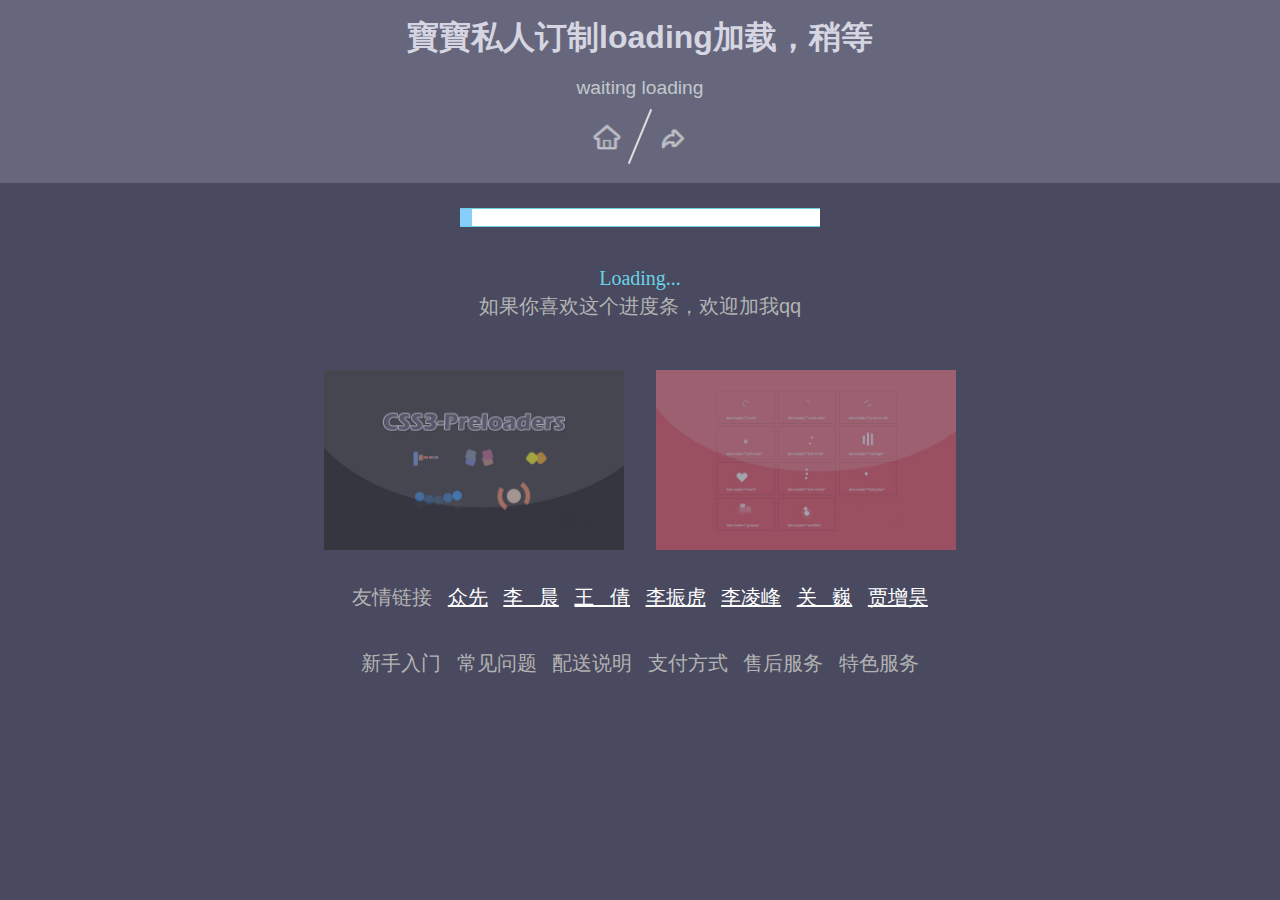
<file: index.html>
<!DOCTYPE html PUBLIC "-//W3C//DTD XHTML 1.0 Transitional//EN" "http://www.w3.org/TR/xhtml1/DTD/xhtml1-transitional.dtd">
<html xmlns="http://www.w3.org/1999/xhtml">
<head>
<meta http-equiv="Content-Type" content="text/html; charset=utf-8" />

<title>网页Loading</title>
<link rel="stylesheet" type="text/css" href="./css/loading.css"/> 
<style>

</style>
</head>
<body  onLoad="location.href = url;">
<!------------------header---------->
<div class="header">
			<h1>寶寶私人订制loading加载，稍等<span>waiting loading</span></h1>
			<div class="head_header">
				<a class="head_a1" href="personal.html" title="寶寶之家"><img src="./image/room.png"/><span>跳回主界面</span></a>
				<a class="head_a1" href="#" onclick=” onClick=”javascript :history.go(-1);” title="返回"><img src="./image/decor.png"/><span>返回上级页面</span></a>
			</div>
</div>
<!------------------------------->
<script language="JavaScript">
var url = '#';
</script>
<div class="con_div">
<!-----------进度条-------->

<form method="post" name="proccess">
<script language=javascript>
for(i=0;i<30;i++)document.write("<input class=proccess>")
</script>
</form>

<!------------------loading----------->
<div class="loading">Loading...</div>

 <!-----------进度条滚动------------>
<div align="center">
<script language=JavaScript>
var p=0,j=0;
var c=new Array("lightskyblue","white")
setInterval('proccess();',400)
function proccess(){
document.forms.proccess.elements[p].style.background=c[j];
p+=1;
if(p==30){
window.location="personal.html";
}}
--></script>
</div>
</div>
<!--------------------尾部----->
<div class="footer">
<p>如果你喜欢这个进度条，欢迎加我qq</p>
<img src="./image/left.jpg"/>
&nbsp&nbsp&nbsp&nbsp&nbsp&nbsp
<img src="./image/right.jpg"/>
<div><p class="last_div">
新手入门

常见问题

配送说明

支付方式

售后服务

特色服务
</p></div>
<div><p class="last_p">
友情链接
<a href="https://mynameisguo1.github.io/myboke">众先</a>

<a href="https://muzirichen.github.io/yaowan-music/">李 晨</a>

<a href="https://wangqian520.github.io/8.29zhuangxiu/">王 倩</a>

<a href="https://lzh2740128806.github.io/alipay/">李振虎</a>

<a href="https://whlingfeng.github.io/WHBJ/">李凌峰</a>

<a href="https://guanguan66.github.io/kugou/">关 巍</a>

<a href="https://jiazenghaohao.github.io/dazhongqiche/">贾增昊</a>
</p></div>
</div>

</body>
</html>
</file>
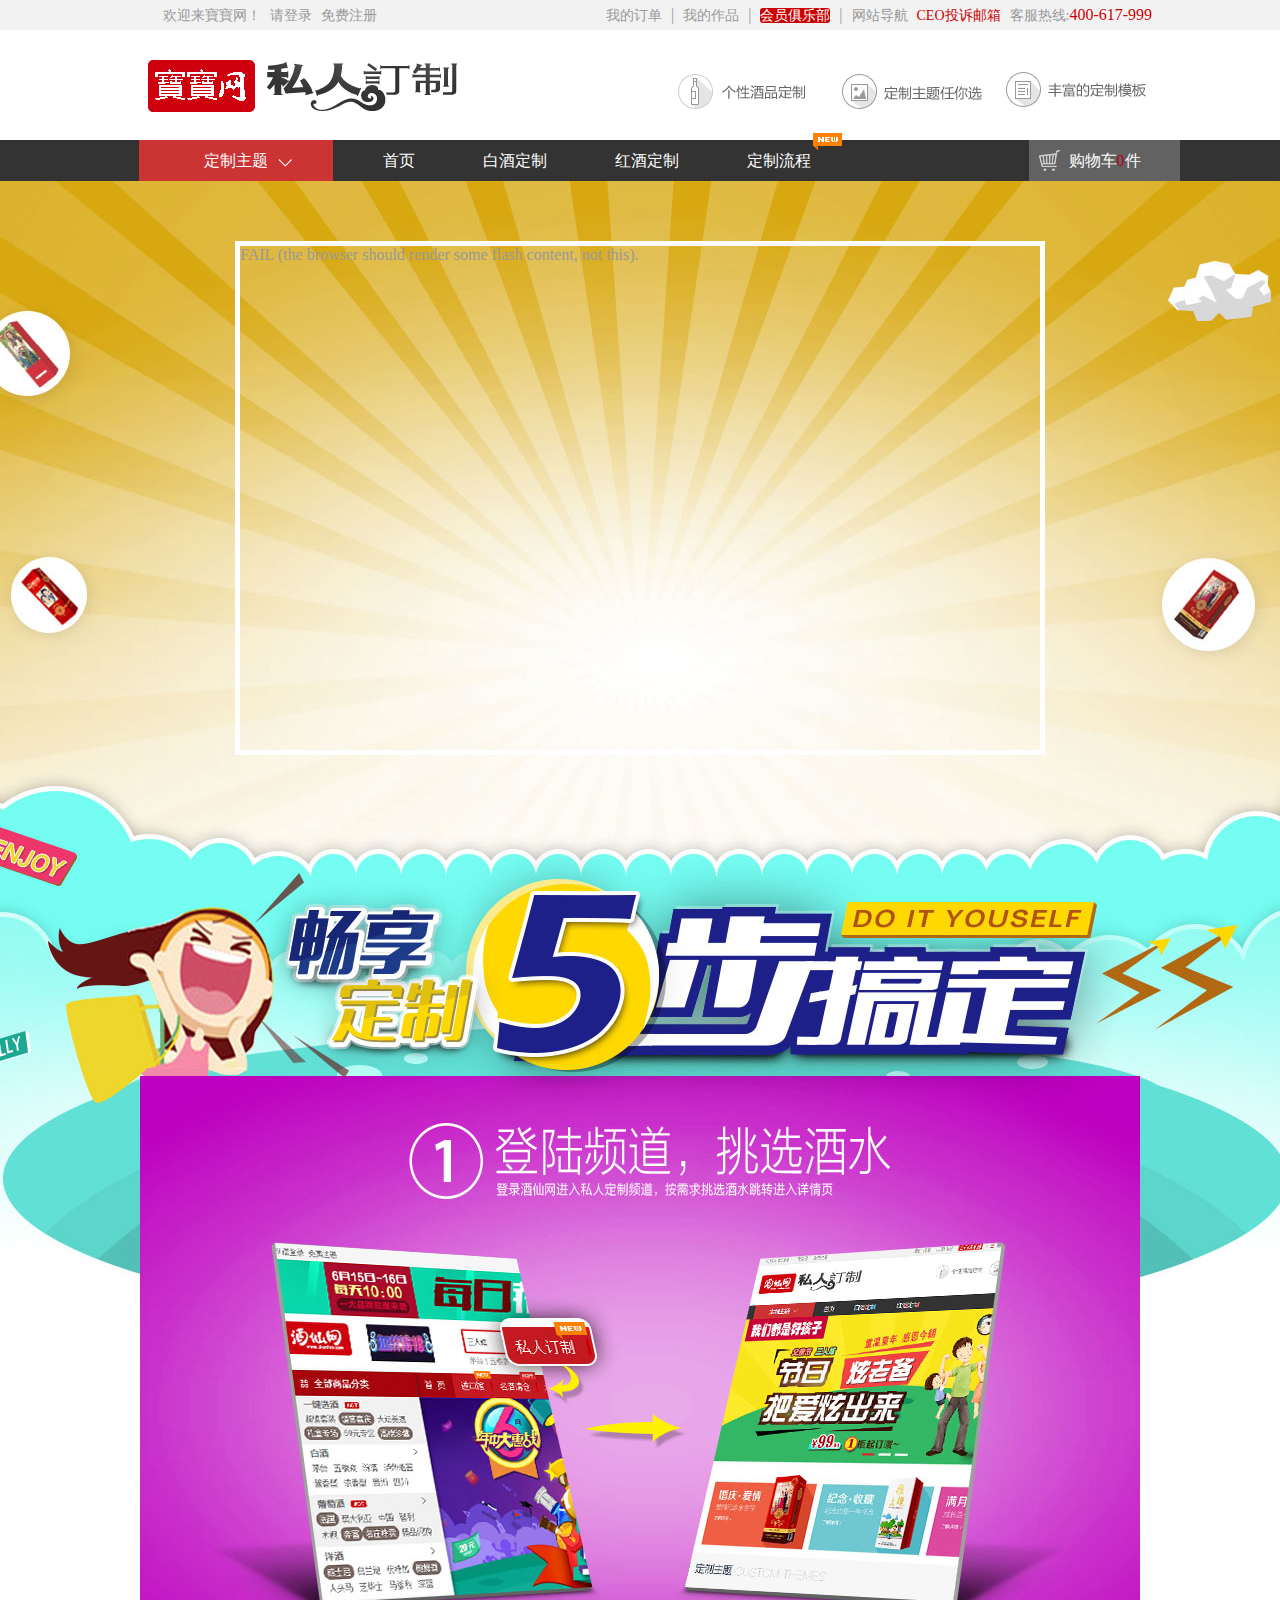
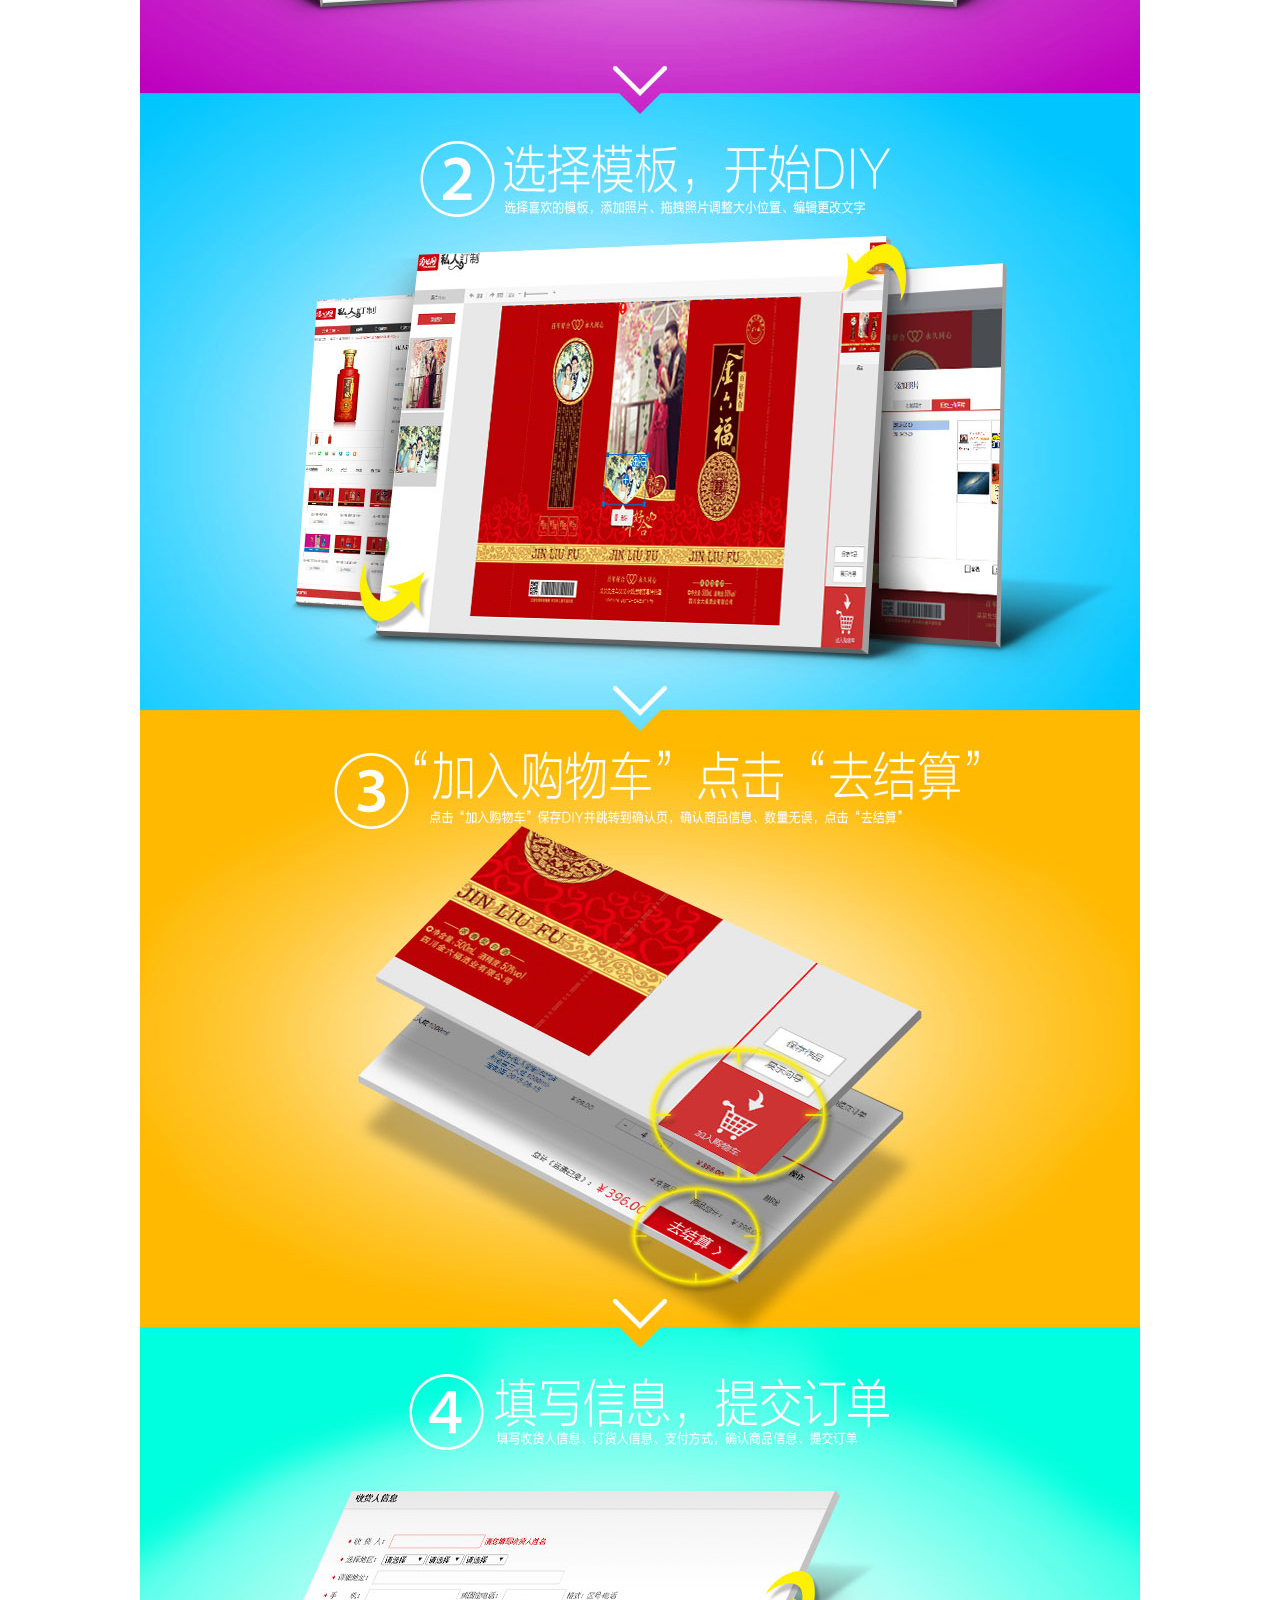
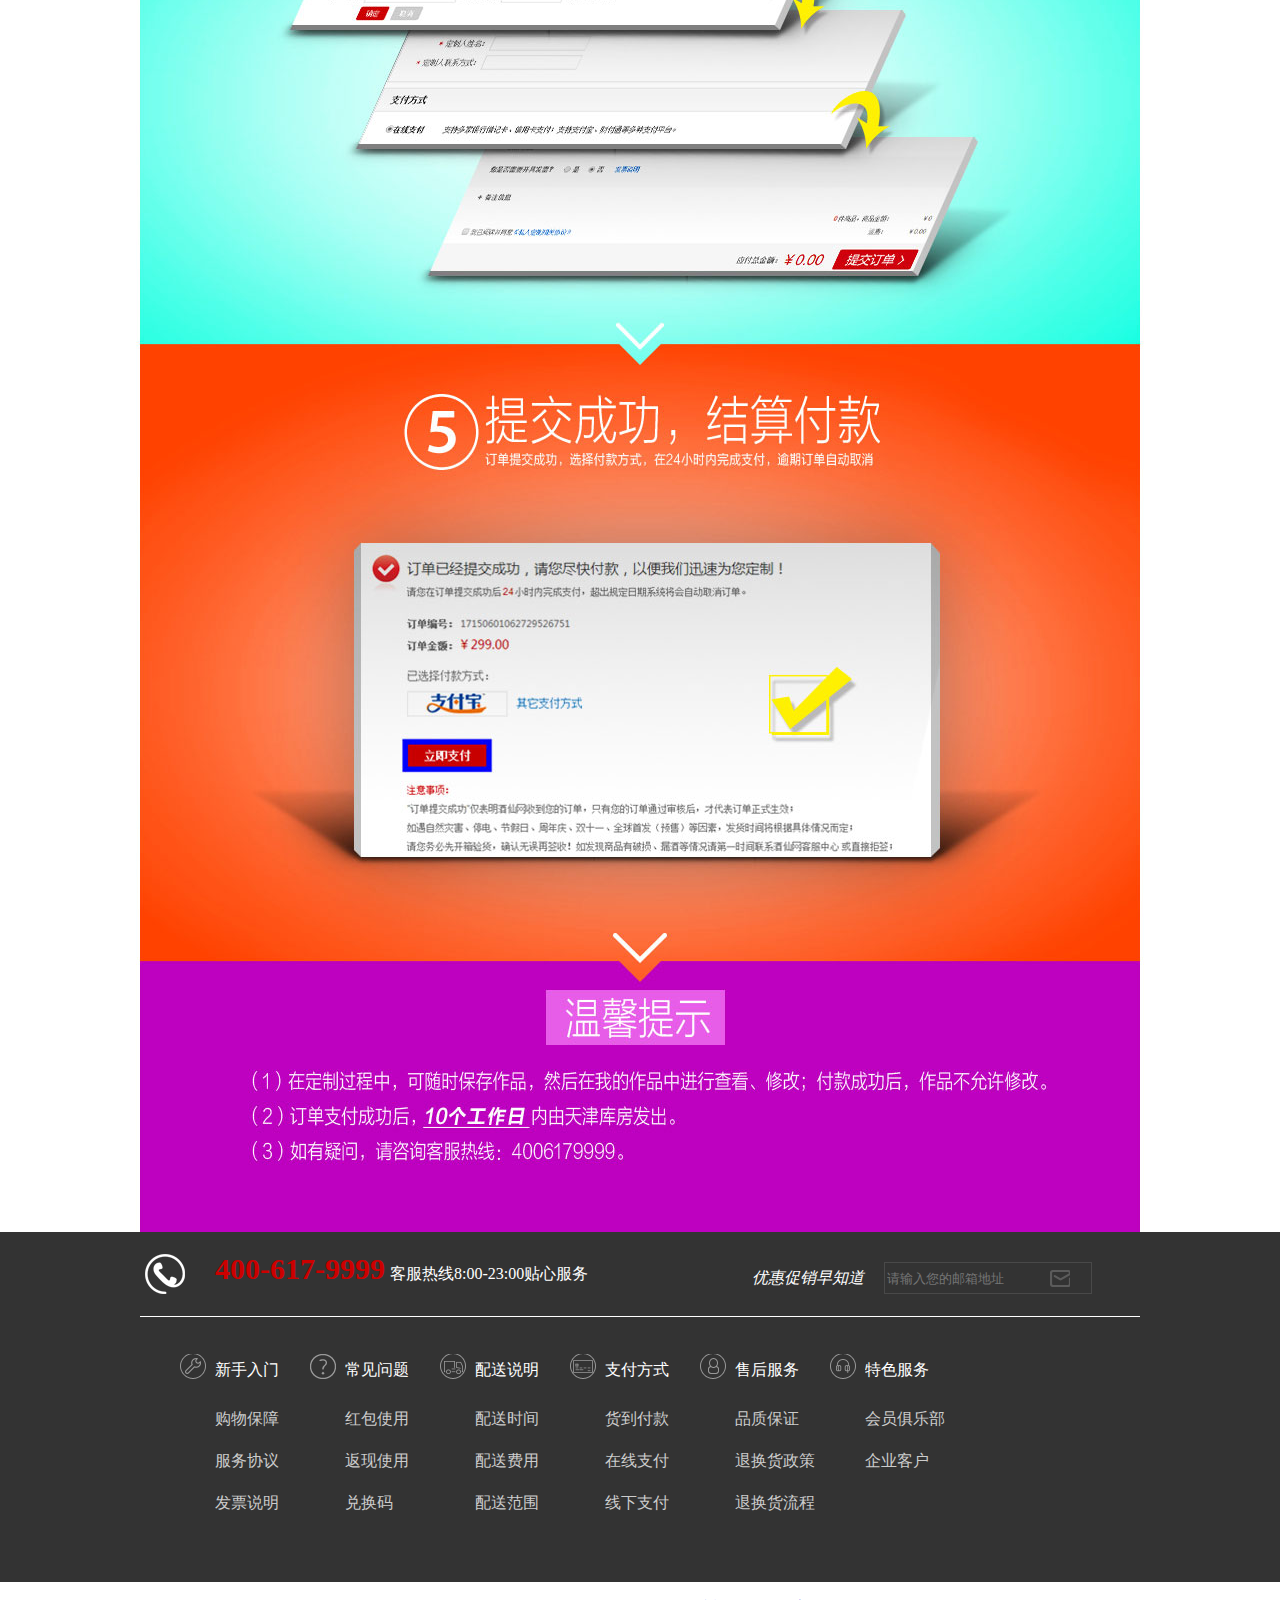
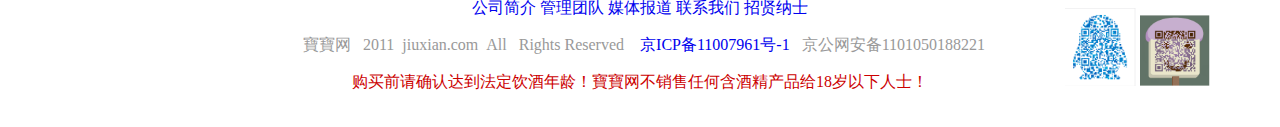
<file: flow.html>
<!DOCTYPE html>
<html>
<head>
<title>私人定制-流程</title>
<meta charset="utf-8"/>
<link rel="icon" href="./image/middle.jpg"  type="image/x-icon">
<link rel="stylesheet" type="text/css" href="./css/flowwine.css"/>
</head>
<body>
<div class="nav">
<div class="header">
<ul class="head_ul">
<li class="head_uli"><a href="#">欢迎来寶寶网！</a></li>
<li class="head_uli"><a href="#">请登录</a></li>
<li class="head_uli"><a href="#">免费注册</a></li>
<li class="head_uli" id="head_li3"><a href="#">我的订单</a></li>
<li class="head_uli">|</li>
<li class="head_uli"><a href="#">我的作品</a></li>
<li class="head_uli">|</li>
<li class="head_uli" id="head_li1"><a href="#">会员俱乐部</a></li>
<li class="head_uli">|</li>
<li class="head_uli"><a href="#">网站导航</a>
<!------------------------导航---------->

<ul class="head_ul_ul">
<li>
<span>购物</span><br/>
<i>白酒 葡萄酒 洋酒 <br/>保健酒 黄酒 啤酒 酒具</i>
</li>
<li>
<span>活动</span><br/>
<i>清仓 新品 发现酒 仙团优 惠购</i>
</li>
<li>
<span>其他</span><br/>
<i>企业客户 帮助中心 社区</i>
</li>
</ul>


<!-------------------------->
</li>
<li class="head_uli" id="head_li4"><a href="#">CEO投诉邮箱</a></li>
<li class="head_uli"><a href="#">客服热线:</a><span>400-617-999</span></li>
</ul>
</div>
<!--------------------->
<div class="banner">
<img src="./image/head_logo.jpg"/>
<div class="banner_ul">
<ul>
<li class="banner_li1"></li>
<li class="banner_li2"></li>
<li class="banner_li3"></li>
</ul>
</div>
</div>
<!------------------>
<div class="logo">
<ul>
<li id="logo_li2"><a href="#">定制主题</a><span class="logo_sp1"></span>
<!-------------------->


<!------------------------>

</li>
<li id="logo_li3"><a href="./personal.html">首页</a></li>
<li id="logo_li3"><a href="./whitewine.html">白酒定制</a></li>
<li id="logo_li3"><a href="./redwine.html">红酒定制</a></li>
<li id="logo_li3"><a href="./flow.html">定制流程</a><span class="logo_sp2"></span></li>
<li class="logo_li1"><span class="logo_sp3"></span><a href="#">购物车<span class="logo_sp4">0</span>件</a></li>
</ul>
</div>
<!-------------------->
<div class="content">
<div class="con_video">
           <object data="./Header.swf"
            width="800" height="500" type="application/x-shockwave-flash">
              <param name="quality" value="high">
              <param name="menu" value="false">
              <param name="pluginurl" value="#">
            FAIL (the browser should render some flash content, not this).
            </object>
            <!--> <![endif]-->
        </object>
</div>
<div class="con_img1">
</div>
<div class="con_img2"></div>
<div class="con_img3"></div>
<div class="con_img4"></div>
<div class="con_img5"></div>
<div class="con_img6"></div>
<div class="con_img7"></div>
<div class="con_img8"></div>
<div class="con_img9"></div>
<div class="con_img10"></div>
<div class="con_img11"></div>
<div class="con_img12"></div>
<div class="con_img13"></div>
<div class="con_img15"></div>
<div class="con_img16"></div>
<div class="con_img17"></div>
<div class="con_img18"></div>
<div class="con_img19"></div>
<div class="con_img20"></div>
<div class="con_img21"></div>
<div class="con_img22"></div>
</div>

<!---------------->
<div class="foot_con">

		<div class="footerTop">
		<div class="pngIcon"></div>
			<div class="footerContact">	
				<b>400-617-9999</b><span>客服热线</span><span>8:00-23:00</span><span>贴心服务</span>
			</div>

			<div class="footerTopRight">
				<div class="ftRight-form">
					<i>优惠促销早知道</i><input type="text" placeholder="请输入您的邮箱地址"/>
				</div>
						<div class="pngIcon1"></div>
			</div>
						<div class="cls"></div>
		</div>
<!-------------------------->
		<div class="footerServices">
			<ul class="clearfix">
				<li class="servicesItme01">
					<h3>
						<i class="pngIcon"></i><span>新手入门</span>
					</h3>
					<p>
						<a href="#">购物保障</a>
					</p>
					<p>
						<a href="#">服务协议</a>
					</p>
					<p>
						<a href="#">发票说明</a>
					</p>
				</li>
				<li class="servicesItme02">
					<h3>
						<i class="pngIcon"></i><span>常见问题</span>
					</h3>
					<p>
						<a href="#">红包使用</a>
					</p>
					<p>
						<a href="#">返现使用</a>
					</p>
					<p>
						<a href="#">兑换码</a>
					</p>
				</li>
				<li class="servicesItme03">
					<h3>
						<i class="pngIcon"></i><span>配送说明</span>
					</h3>
					<p>
						<a href="#">配送时间</a>
					</p>
					<p>
						<a href="#">配送费用</a>
					</p>
					<p>
						<a href="#">配送范围</a>
					</p>
				</li>
				<li class="servicesItme04">
					<h3>
						<i class="pngIcon"></i><span>支付方式</span>
					</h3>
					<p>
						<a href="#">货到付款</a>
					</p>
					<p>
						<a href="#">在线支付</a>
					</p>
					<p>
						<a href="#">线下支付</a>
					</p>
				</li>
				<li class="servicesItme05">
					<h3>
						<i class="pngIcon"></i><span>售后服务</span>
					</h3>
					<p>
						<a href="#">品质保证</a>
					</p>
					<p>
						<a href="#">退换货政策</a>
					</p>
					<p>
						<a href="#">退换货流程</a>
					</p>
				</li>
				<li class="servicesItme06">
					<h3>
						<i class="pngIcon"></i><span>特色服务</span>
					</h3>
					<p>
						<a href="#">会员俱乐部</a>
					</p>
					<p>
						<a href="#">企业客户</a>
					</p>
				</li>
			</ul>
		</div>

<!--------------------------->
</div>
<div class="foot_over">
<!-------------------------->
			<div class="footerBotLeft">
				<p class="footerInfo">
					<a href="#">公司简介</a>
					<a href="#">管理团队</a>
					<a href="#">媒体报道</a>
					<a href="#">联系我们</a>
					<a href="#">招贤纳士</a>
				</p>
				<p class="copyright">
					&nbsp;&nbsp;寶寶网&nbsp;&nbsp;&nbsp;2011&nbsp;&nbsp;jiuxian.com&nbsp;&nbsp;All&nbsp;&nbsp;&nbsp;Rights&nbsp;Reserved&nbsp;&nbsp;&nbsp;
					<a href="#">京ICP备11007961号-1</a>&nbsp;&nbsp;&nbsp;京公网安备1101050188221
				</p>
				<p class="footerPro">购买前请确认达到法定饮酒年龄！寶寶网不销售任何含酒精产品给18岁以下人士！</p>
			</div>

				<p class="copybot">
					<a href="#"><img src="./image/qq.png" /></a>
					<a href="#"><img src="./image/message.png" /></a>
				</p>

<!------------------------>

</div>
<!----------->
</div>
</body>
</html>
</file>
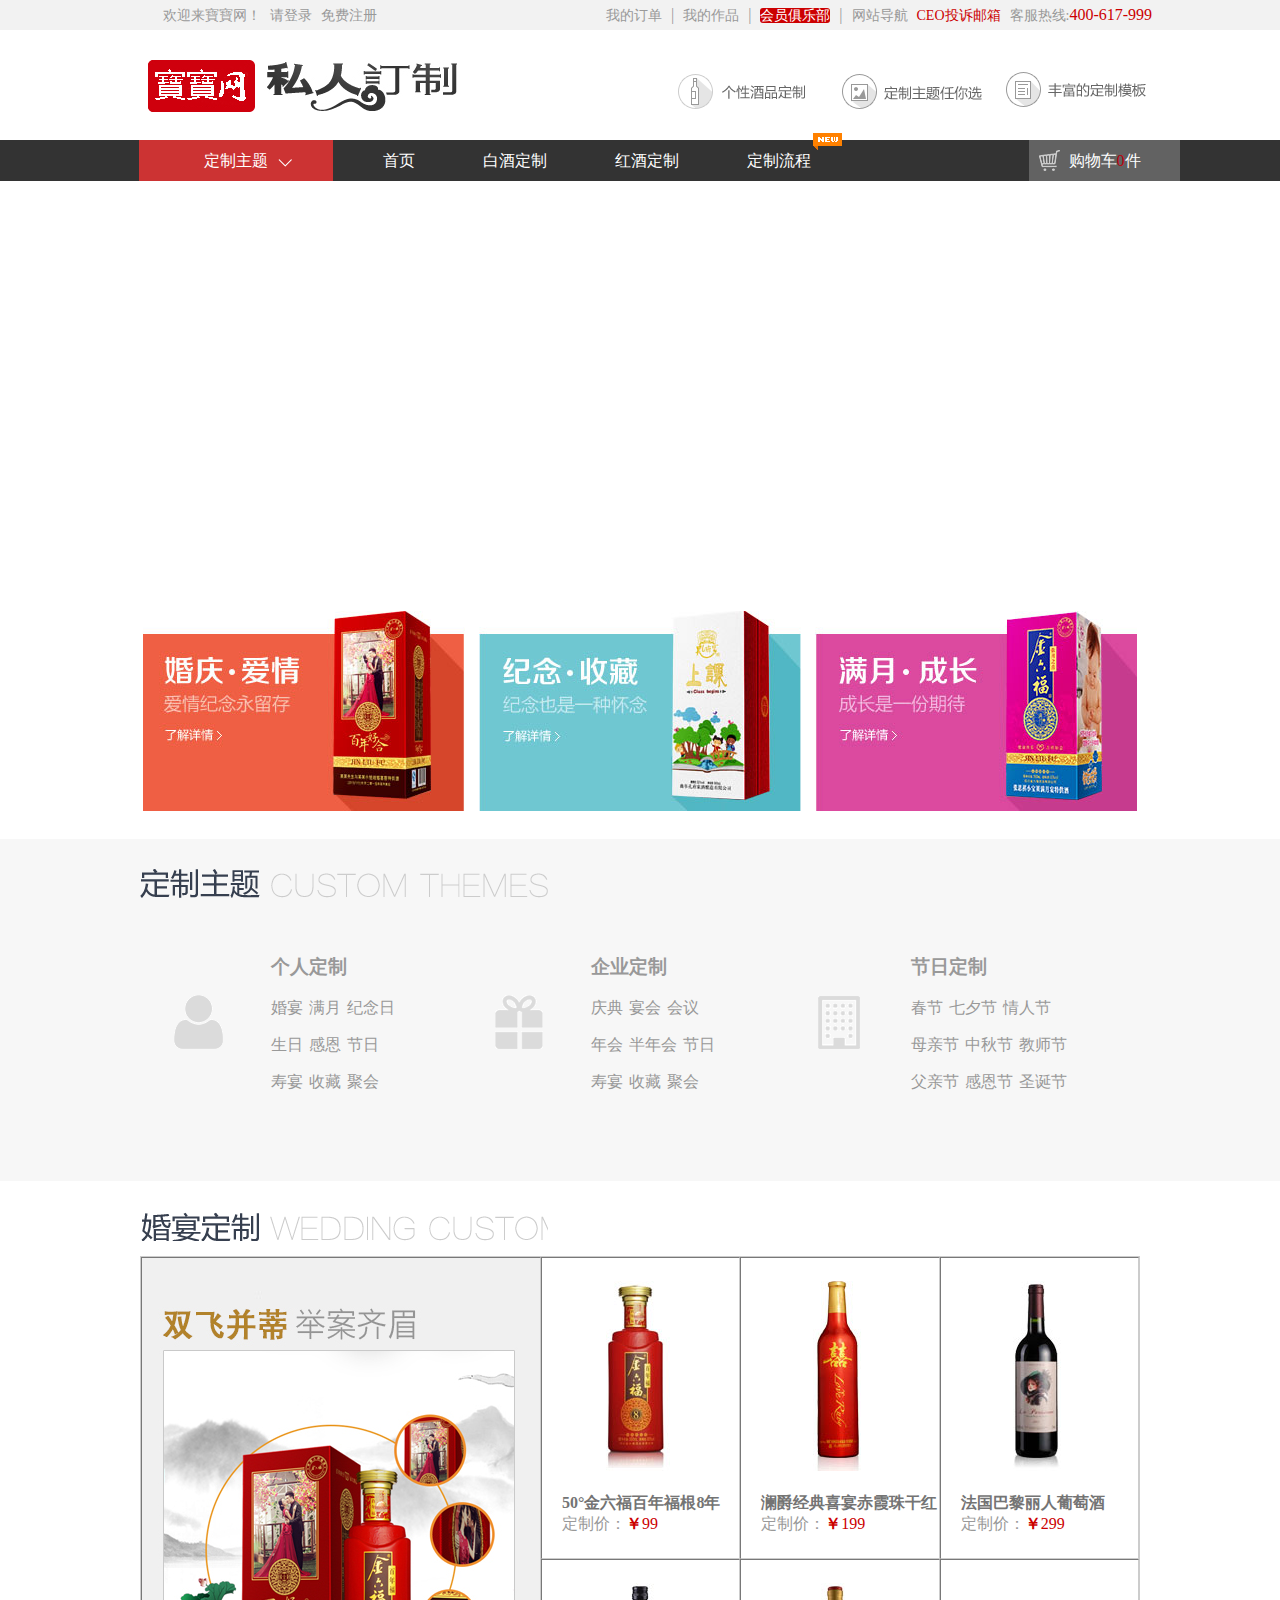
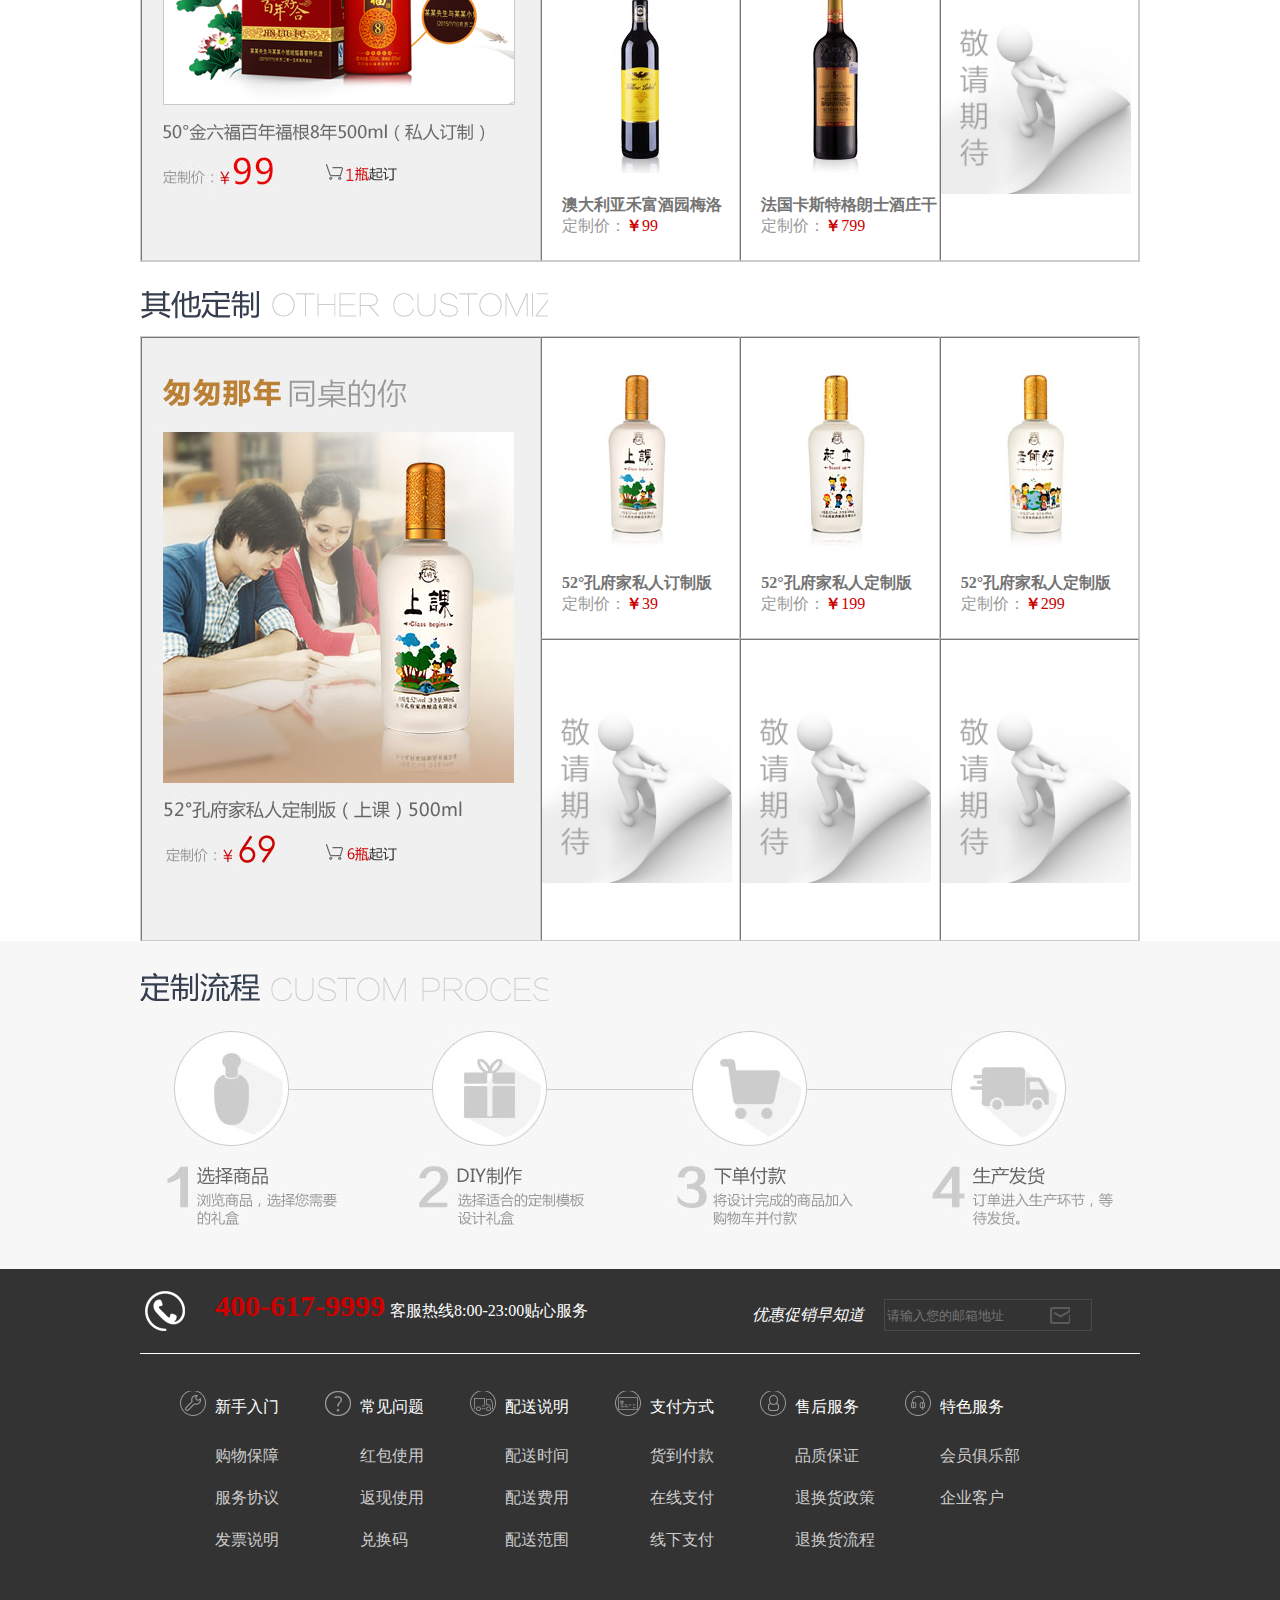
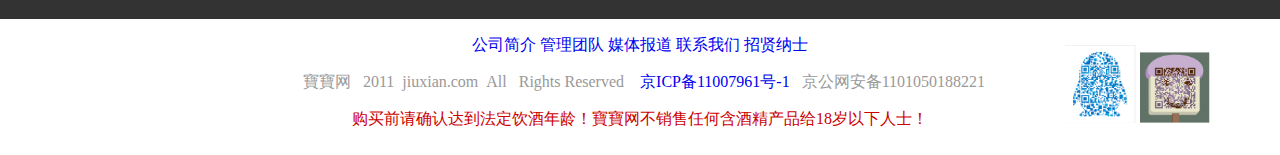
<file: personal.html>
<!DOCTYPE html>
<html>
<head>
<title>私人定制-首页</title>
<meta charset="utf-8"/>
<link rel="icon" href="./image/middle.jpg"  type="image/x-icon">
<link rel="stylesheet" type="text/css" href="./css/css.css"/>
<script>
function close(){
	var bb=document.getElementById('light').style.display='none';
	var cc=document.getElementById('fade').style.display='none';
}
</script>
</head>
<body>
 <div id="light" class="white_content">
<div class="register_left">
<div class="reg_letop">
<div class="regMenuList_on" ><i class="rm-arrow"></i>手机注册</div>
<div class="regMenuList" ><i class="rm-arrow1"></i>邮箱注册</div>
<div class="cls"></div>
</div>
</div>
<div class="register_right">
<form id="phoneRegform" method="post" action="">
<!----------表单----------->

<span>手机号:</span>&nbsp&nbsp&nbsp<div class="reg_div"><i class="back_i"></i><input type="text"/></div><br/><br/>
<span>验证码:</span>&nbsp&nbsp&nbsp<div class="reg_div"><i class="back_ii"></i><input type="text"/></div><br/><br/>
<span>校验码:</span>&nbsp&nbsp&nbsp<div class="reg_div"><i class="back_iii"></i><input type="text"/></div><br/><br/>
<span>设置密码:</span><div class="reg_div"><i class="back_vi"></i><input type="text"/></div><br/><br/>
<span>确认密码:</span><div class="reg_div"><i class="back_iv"></i><input type="text"/></div><br/><br/>
<!----------------------------->
<input class="reg_but1" type="submit" value="注册"/><input class="reg_but1" type="reset" value="从新输入"/><button class="reg_but1" onclick="close()">退出</button>

</form>
</div> 

<div class="cls"></div>
 </div>
  <div id="fade" class="black_overlay"></div> 
<div class="nav">
<div class="header">
<ul class="head_ul">
<li class="head_uli"><a href="#" name="welcome">欢迎来寶寶网！</a></li>
<li class="head_uli"><a href="index.html">请登录</a></li>
<li class="head_uli"><a href="#" onclick = "document.getElementById('light').style.display='block';document.getElementById('fade').style.display='block'">免费注册</a></li>
<li class="head_uli" id="head_li3"><a href="#">我的订单</a></li>
<li class="head_uli">|</li>
<li class="head_uli"><a href="#">我的作品</a></li>
<li class="head_uli">|</li>
<li class="head_uli" id="head_li1"><a href="#">会员俱乐部</a></li>
<li class="head_uli">|</li>
<li class="head_uli"><a href="#">网站导航</a>
<!-----------------导航------------------------>
<ul class="head_ul_ul">
<li>
<span>购物</span><br/>
<i>白酒 葡萄酒 洋酒 <br/>保健酒 黄酒 啤酒 酒具</i>
</li>
<li>
<span>活动</span><br/>
<i>清仓 新品 发现酒 仙团优 惠购</i>
</li>
<li>
<span>其他</span><br/>
<i>企业客户 帮助中心 社区</i>
</li>
</ul>

<!---------------------->


</li>
<li class="head_uli" id="head_li4"><a href="#">CEO投诉邮箱</a></li>
<li class="head_uli"><a href="#">客服热线:</a><span>400-617-999</span></li>
</ul>
</div>
<div class="banner">
<img src="./image/head_logo.jpg"/>
<div class="banner_ul">
<ul>
<li class="banner_li1"></li>
<li class="banner_li2"></li>
<li class="banner_li3"></li>
</ul>
</div>

</div>
<div class="logo">
<ul>
<li id="logo_li2"><a href="#">定制主题</a><span class="logo_sp1"></span>
<!-------------------->
<ul class="logo_ul_ul">
<li>
<span>个人定制</span><br/>
<i>婚宴 纪念日 生日 感恩 节日 寿宴 收藏 聚会 满月</i>
</li>
<li>
<span>节日定制</span></br/>
<i>春节 七夕节 情人节 母亲节 中秋节 教师节 父亲节 感恩节 圣诞节</i>
</li>
<li>
<span>企业定制</span><br/>
<i>庆典 宴会 会议 年会 送礼</i>
</li>
</ul>

<!------------------------>

</li>
<li id="logo_li3"><a href="./personal.html">首页</a></li>
<li id="logo_li3"><a href="./whitewine.html">白酒定制</a></li>
<li id="logo_li3"><a href="./redwine.html">红酒定制</a></li>
<li id="logo_li3"><a href="./flow.html">定制流程</a><span class="logo_sp2"></span></li>
<li class="logo_li1"><span class="logo_sp3"></span><a href="#">购物车<span class="logo_sp4">0</span>件</a></li>
</ul>
</div>
<!---------------轮播-------------->
<div class="contenttop-left">
<ul>
<li><img src="./image/pic_backright.jpg"/></li>
<li><img src="./image/pic_backmidd.jpg"/></li>
<li><img src="./image/pic_back.jpg"/></li>
<li><img src="./image/pic_backright.jpg"/></li>
</ul>


</div>
<!--------------------------------->
<div class="pic_img">
<img src="./image/margn.jpg"/>
<img src="./image/memory.jpg"/>
<img src="./image/change.jpg"/>
</div>
<div class="con_settle">
<!----------------------->
<div class="con_font"></div>
<div class="con_set">
<ul class="con_seul">
<li>
 <img src="./image/pic_conleft.png"/>
 <div class="mian_con">
		 <h3><a href="" target="_blank">个人定制</a></h3>
			<p><a href="#">婚宴</a>
			<a href="#" >满月</a>
			<a href="#" >纪念日</a></p>
			
			<p><a href="#">生日</a>
			<a href="#" >感恩</a>
			<a href="#" >节日</a></p>	
	
			<p><a href="#" >寿宴</a>																																                                            																					                                                                                 
			<a href="#" >收藏</a>
			<a href="#" >聚会</a></p>																																		                            
</div>
<div class="cls"></div>


</li>
<li>

 <img src="./image/pic_conmiddle.png"/>
 <div class="mian_con">
		 <h3><a href="" target="_blank">企业定制</a></h3>
			<p><a href="#">庆典</a>
			<a href="#" >宴会</a>
			<a href="#" >会议</a></p>
			
			<p><a href="#">年会</a>
			<a href="#" >半年会</a>
			<a href="#" >节日</a></p>	
	
			<p><a href="#" >寿宴</a>																																                                            																					                                                                                 
			<a href="#" >收藏</a>
			<a href="#" >聚会</a></p>																																		                            
</div>
<div class="cls"></div>



</li>
<li> <img src="./image/pic_conright.png"/>
 <div class="mian_con">
		 <h3><a href="" target="_blank">节日定制</a></h3>
			<p><a href="#">春节</a>
			<a href="#" >七夕节</a>
			<a href="#" >情人节</a></p>
			
			<p><a href="#">母亲节</a>
			<a href="#" >中秋节</a>
			<a href="#" >教师节</a></p>	
	
			<p><a href="#" >父亲节</a>																																                                            																					                                                                                 
			<a href="#" >感恩节</a>
			<a href="#" >圣诞节</a></p>																																		                            
</div>
<div class="cls"></div>

</li>

</ul>
</div>
</div>
<!---------------------------中间内容---- 婚宴定制--->
<div class="margin">


		<div class="mar_pic"></div>
	    <table border="1" cellspacing="0" cellpadding="0"  class="mar_tab">
		<tr>
		<td colspan="2" rowspan="2" class="mar_td">
		<img  class="other_picz" src="./image/other_picz.jpg"/>
		</td>
		<td class="mar_td1">
		        <img src="./image/con_wj.jpg" alt="50°金六福百年福根8年" width="190" height="190" />
				<br/><br/>
		        <div class="proName">
                 <a href="#" title="50°金六福百年福根8年">50°金六福百年福根8年</a>
                 </div>
                 <div class="proPrice">定制价：<strong>￥</strong><span>99</span>
                 </div>
		</td>
		<td class="mar_td1">
				        <img src="./image/con_rj.jpg" alt="澜爵经典喜宴赤霞珠干红" width="190" height="190" />
				<br/><br/>
		        <div class="proName">
                 <a href="#" title="50°金六福百年福根8年">澜爵经典喜宴赤霞珠干红</a>
                 </div>
                 <div class="proPrice">定制价：<strong>￥</strong><span>199</span>
                 </div>
		</td>
		<td class="mar_td1">
				        <img src="./image/con_bj.jpg" alt="法国巴黎丽人葡萄酒" width="190" height="190" />
				<br/><br/>
		        <div class="proName">
                 <a href="#" title="50°金六福百年福根8年">法国巴黎丽人葡萄酒</a>
                 </div>
                 <div class="proPrice">定制价：<strong>￥</strong><span>299</span>
                 </div>
		
		</td>
		</tr>
				<tr>
		<td class="mar_td1">
				        <img src="./image/pic_hm.jpg" alt="澳大利亚禾富酒园梅洛" width="190" height="190" />
				<br/><br/>
		        <div class="proName">
                 <a href="#" title="50°金六福百年福根8年">澳大利亚禾富酒园梅洛</a>
                 </div>
                 <div class="proPrice">定制价：<strong>￥</strong><span>99</span>
                 </div>
		</td>
		<td class="mar_td1">
		
				        <img src="./image/pic_fg.jpg" alt="法国卡斯特格朗士酒庄干" width="190" height="190" />
				<br/><br/>
		        <div class="proName">
                 <a href="#" title="50°金六福百年福根8年">法国卡斯特格朗士酒庄干</a>
                 </div>
                 <div class="proPrice">定制价：<strong>￥</strong><span>799</span>
                 </div>
		</td>
		<td class="mar_td1">
		
				        <img src="./image/pic_tell.jpg"  width="190" height="190" />
				<br/><br/>
		</td>
		</tr>
		
		</table>
</div>
<!-----------其他定制--------->
<div class="other">


		<div class="oth_pic"></div>
	    <table border="1" cellspacing="0" cellpadding="0"  class="mar_tab">
		<tr>
		<td colspan="2" rowspan="2" class="mar_td">
	    <img src="./image/mar_stu.jpg">
		</td>
		<td class="mar_td1">
		        <img src="./image/con_vip.jpg" alt="52°孔府家私人订制版" width="190" height="190" />
				<br/><br/>
		        <div class="proName">
                 <a href="#" title="52°孔府家私人订制版">52°孔府家私人订制版</a>
                 </div>
                 <div class="proPrice">定制价：<strong>￥</strong><span>39</span>
                 </div>
		</td>
		<td class="mar_td1">
				        <img src="./image/other_mid.jpg" alt="52°孔府家私人定制版" width="190" height="190" />
				<br/><br/>
		        <div class="proName">
                 <a href="#" title="52°孔府家私人定制版">52°孔府家私人定制版</a>
                 </div>
                 <div class="proPrice">定制价：<strong>￥</strong><span>199</span>
                 </div>
		</td>
		<td class="mar_td1">
				        <img src="./image/other_rig.jpg" alt="52°孔府家私人定制版" width="190" height="190" />
				<br/><br/>
		        <div class="proName">
                 <a href="#" title="52°孔府家私人定制版">52°孔府家私人定制版</a>
                 </div>
                 <div class="proPrice">定制价：<strong>￥</strong><span>299</span>
                 </div>
		
		</td>
		</tr>
				<tr>
		<td class="mar_td1">
				        <img src="./image/pic_tell.jpg" alt="暂无" width="190" height="190" />

		</td>
		<td class="mar_td1">
		
				        <img src="./image/pic_tell.jpg" alt="暂无" width="190" height="190" />
		       	</td>
		<td class="mar_td1">
		
				        <img src="./image/pic_tell.jpg"  width="190" height="190" />

		</td>
		</tr>
		
		</table>
</div>
<!----------------------------->
<div class="footer">
<div class="footer_font"></div>
<div class="footer_lc">
</div>
</div>
<div class="foot_con">

		<div class="footerTop">
		<div class="pngIcon"></div>
			<div class="footerContact">	
				<b>400-617-9999</b><span>客服热线</span><span>8:00-23:00</span><span>贴心服务</span>
			</div>

			<div class="footerTopRight">
				<div class="ftRight-form">
					<i>优惠促销早知道</i><input type="text" placeholder="请输入您的邮箱地址"/>
				</div>
						<div class="pngIcon1"></div>
			</div>
						<div class="cls"></div>
		</div>
<!-------------------------->
		<div class="footerServices">
			<ul class="clearfix">
				<li class="servicesItme01">
					<h3>
						<i class="pngIcon"></i><span>新手入门</span>
					</h3>
					<p>
						<a href="#">购物保障</a>
					</p>
					<p>
						<a href="#">服务协议</a>
					</p>
					<p>
						<a href="#">发票说明</a>
					</p>
				</li>
				<li class="servicesItme02">
					<h3>
						<i class="pngIcon"></i><span>常见问题</span>
					</h3>
					<p>
						<a href="#">红包使用</a>
					</p>
					<p>
						<a href="#">返现使用</a>
					</p>
					<p>
						<a href="#">兑换码</a>
					</p>
				</li>
				<li class="servicesItme03">
					<h3>
						<i class="pngIcon"></i><span>配送说明</span>
					</h3>
					<p>
						<a href="#">配送时间</a>
					</p>
					<p>
						<a href="#">配送费用</a>
					</p>
					<p>
						<a href="#">配送范围</a>
					</p>
				</li>
				<li class="servicesItme04">
					<h3>
						<i class="pngIcon"></i><span>支付方式</span>
					</h3>
					<p>
						<a href="#">货到付款</a>
					</p>
					<p>
						<a href="#">在线支付</a>
					</p>
					<p>
						<a href="#">线下支付</a>
					</p>
				</li>
				<li class="servicesItme05">
					<h3>
						<i class="pngIcon"></i><span>售后服务</span>
					</h3>
					<p>
						<a href="#">品质保证</a>
					</p>
					<p>
						<a href="#">退换货政策</a>
					</p>
					<p>
						<a href="#">退换货流程</a>
					</p>
				</li>
				<li class="servicesItme06">
					<h3>
						<i class="pngIcon"></i><span>特色服务</span>
					</h3>
					<p>
						<a href="#">会员俱乐部</a>
					</p>
					<p>
						<a href="#">企业客户</a>
					</p>
				</li>
			</ul>
		</div>

<!--------------------------->
</div>
<div class="foot_over">
<!-------------------------->
			<div class="footerBotLeft">
				<p class="footerInfo">
					<a href="#">公司简介</a>
					<a href="#">管理团队</a>
					<a href="#">媒体报道</a>
					<a href="#">联系我们</a>
					<a href="#">招贤纳士</a>
				</p>
				<p class="copyright">
					&nbsp;&nbsp;寶寶网&nbsp;&nbsp;&nbsp;2011&nbsp;&nbsp;jiuxian.com&nbsp;&nbsp;All&nbsp;&nbsp;&nbsp;Rights&nbsp;Reserved&nbsp;&nbsp;&nbsp;
					<a href="#">京ICP备11007961号-1</a>&nbsp;&nbsp;&nbsp;京公网安备1101050188221
				</p>
				<p class="footerPro">购买前请确认达到法定饮酒年龄！寶寶网不销售任何含酒精产品给18岁以下人士！</p>
			</div>

				<p class="copybot">
					<a href="#"><img src="./image/qq.png" /></a>
					<a href="#"><img src="./image/message.png" /></a>
				</p>

<!------------------------>

</div>
</div>
</body>
</html>
</file>
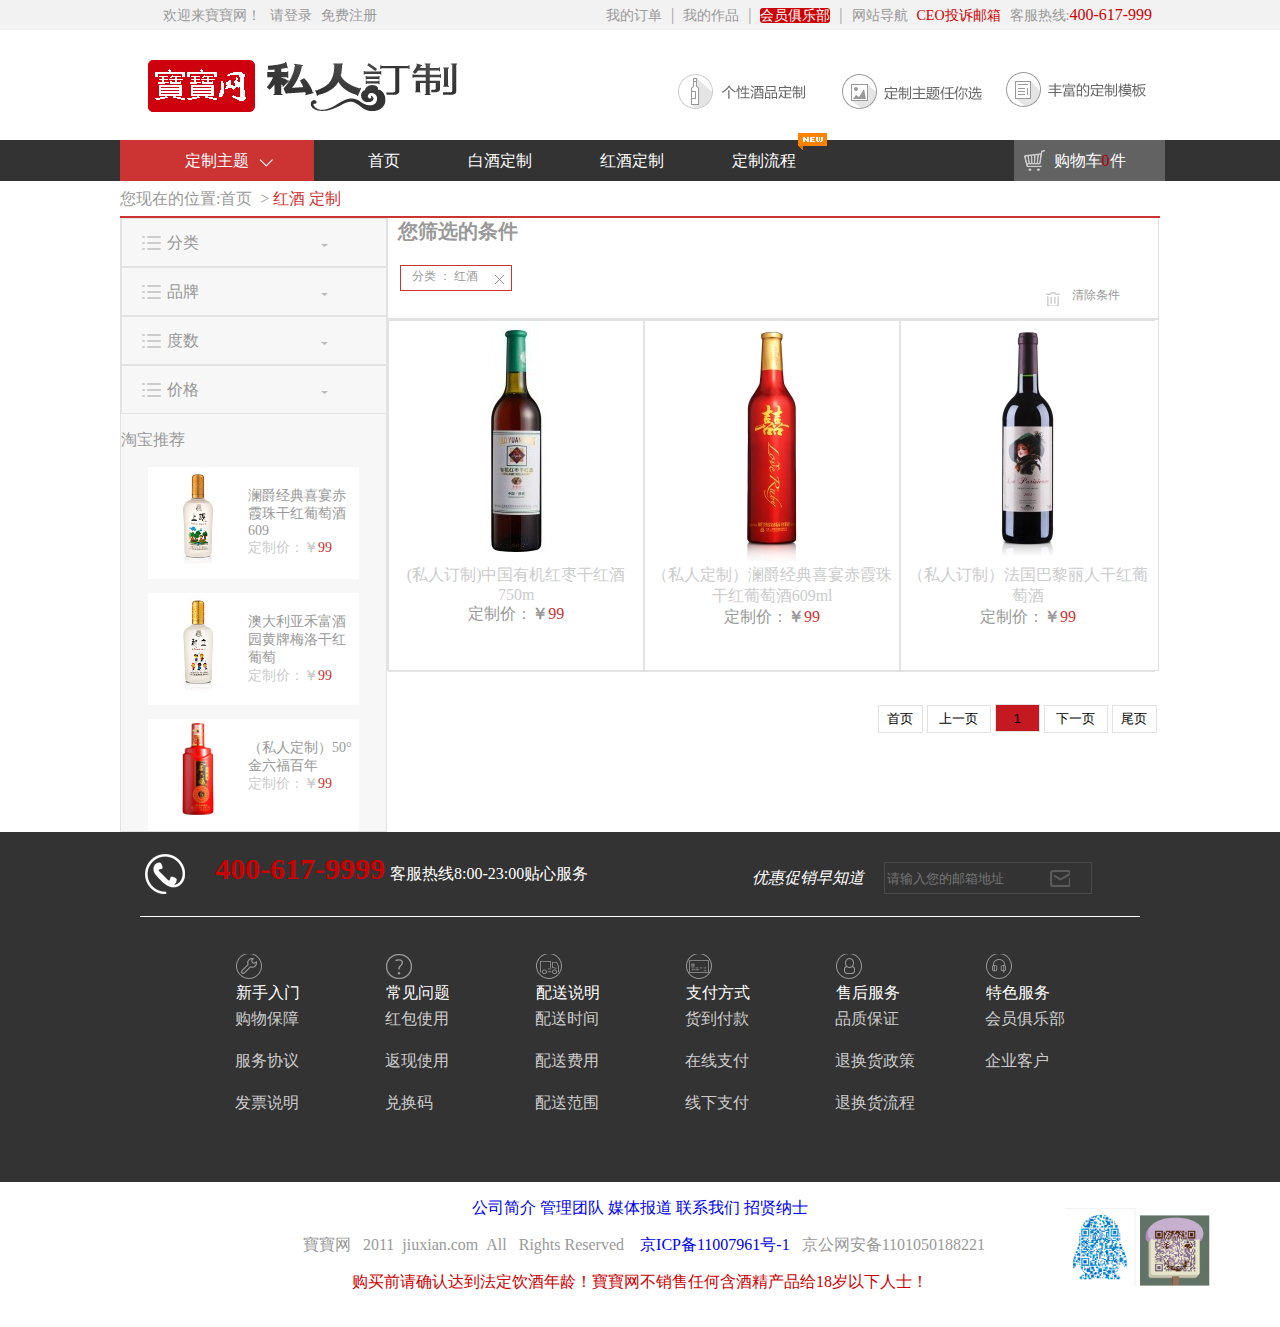
<file: redwine.html>
<!DOCTYPE html>
<html>
<head>
<title>私人定制-红酒</title>
<meta charset="utf-8"/>
<script type="text/javascript" src="./js/js.js"></script>
<link rel="icon" href="./image/middle.jpg"  type="image/x-icon">
<link rel="stylesheet" type="text/css" href="./css/redwine.css"/>
</head>
<body onload="new Accordian('basic-accordian',5,'header_highlight');">
<div class="nav">
<div class="header">
<ul class="head_ul">
<li class="head_uli"><a href="#">欢迎来寶寶网！</a></li>
<li class="head_uli"><a href="#">请登录</a></li>
<li class="head_uli"><a href="#">免费注册</a></li>
<li class="head_uli" id="head_li3"><a href="#">我的订单</a></li>
<li class="head_uli">|</li>
<li class="head_uli"><a href="#">我的作品</a></li>
<li class="head_uli">|</li>
<li class="head_uli" id="head_li1"><a href="#">会员俱乐部</a></li>
<li class="head_uli">|</li>
<li class="head_uli"><a href="#">网站导航</a>
<!------------------------导航---------->

<ul class="head_ul_ul">
<li>
<span>购物</span><br/>
<i>白酒 葡萄酒 洋酒 <br/>保健酒 黄酒 啤酒 酒具</i>
</li>
<li>
<span>活动</span><br/>
<i>清仓 新品 发现酒 仙团优 惠购</i>
</li>
<li>
<span>其他</span><br/>
<i>企业客户 帮助中心 社区</i>
</li>
</ul>


<!-------------------------->
</li>
<li class="head_uli" id="head_li4"><a href="#">CEO投诉邮箱</a></li>
<li class="head_uli"><a href="#">客服热线:</a><span>400-617-999</span></li>
</ul>
</div>
<div class="banner">
<img src="./image/head_logo.jpg"/>
<div class="banner_ul">
<ul>
<li class="banner_li1"></li>
<li class="banner_li2"></li>
<li class="banner_li3"></li>
</ul>
</div>
</div>
<div class="logo">
<ul>
<li id="logo_li2"><a href="./redwine.html">定制主题</a><span class="logo_sp1"></span>
<!----------------------------->
<ul class="logo_ul_ul">
<li>
<span>个人定制</span><br/>
<i>婚宴 纪念日 生日 感恩 节日 寿宴 收藏 聚会 满月</i>
</li>
<li>
<span>节日定制</span></br/>
<i>春节 七夕节 情人节 母亲节 中秋节 教师节 父亲节 感恩节 圣诞节</i>
</li>
<li>
<span>企业定制</span><br/>
<i>庆典 宴会 会议 年会 送礼</i>
</li>
</ul>

<!---------------------------->
</li>
<li id="logo_li3"><a href="./personal.html">首页</a></li>
<li id="logo_li3"><a href="./whitewine.html">白酒定制</a></li>
<li id="logo_li3"><a href="./redwine.html">红酒定制</a></li>
<li id="logo_li3"><a href="flow.html">定制流程</a><span class="logo_sp2"></span></li>
<li class="logo_li1"><span class="logo_sp3"></span><a href="#">购物车<span class="logo_sp4">0</span>件</a></li>
</ul>
</div>
<!-------------------------->
<div class="main">
        <div class="crumb">您现在的位置:<a href="./personal.html" class="crumb_a">首页</a>
            &nbsp;&gt;&nbsp;<a class="clored" href="javascript:;">红酒 定制</a>
</div>
<!------------------------------->
<div class="main_left">
<!---------------------------left--->
<!-------------以下是下滑菜单----->
<div id="basic-accordian" > 

<div id="test-header" class="accordion_headings">
<i class="main_left_sp1"></i>
分类
<i class="main_left_sp2"></i>
</div>
<div id="test-content"> 
<div class="accordion_child"> 
<p class="text_p2"><a href="#">白酒</a> <a href="#"><span class="text_sp1">葡萄酒</span></a></p>
</div></div> 


<div id="test2-header" class="accordion_headings"><i class="main_left_sp1"></i>
品牌
<i class="main_left_sp2"></i>
</div>
<div id="test2-content"> 
<div class="accordion_child"> 
<p class="text_p2"><a href="#">金六福</a> <a href="#">泸州老窖</a></p>
<p class="text_p2"><a href="#">巴黎丽人</a> <a href="#">澜爵</a> <a href="#">禾富</a></p>
</div></div> 


<div id="test3-header" class="accordion_headings">
<i class="main_left_sp1"></i>
度数
<i class="main_left_sp2"></i>
</div>
<div id="test3-content"> 
<div class="accordion_child"> 
<p class="text_p2">35以下 35-40 41-49</p>
<p class="text_p2">50以上</p>
</div></div> 


<div id="test4-header" class="accordion_headings">

<i class="main_left_sp1"></i>
价格
<i class="main_left_sp2"></i>
</div>
<div id="test4-content"> 
<div class="accordion_child"> 
<p class="text_p2">100元以下 100-200元</p>
<p class="text_p2">200元以上</p>
</div></div> 


</div>

<!-----------以上是下滑菜单---->
<div class="main_left_div2">

<p>淘宝推荐</p>

<div class="main_left_pro">
<img width="100" height="100" src="./image/con_vip.jpg" />
<p> <a href="#">澜爵经典喜宴赤霞珠干红葡萄酒609</a><br/>
 定制价：<strong>￥</strong><span>99</span></p>
</div>

<div class="main_left_pro">
<img width="100" height="100" src="./image/other_mid.jpg" />
<p> <a href="#">澳大利亚禾富酒园黄牌梅洛干红葡萄</a><br/>
 定制价：<strong>￥</strong><span>99</span></p>
</div>

<div class="main_left_pro">
<img width="100" height="100" src="./image/year.jpg" />
<p> <a href="#">（私人定制）50°金六福百年</a><br/>
 定制价：<strong>￥</strong><span>99</span></p>
</div>



</div>
<!-------------------------------->
</div>
<div class="main_right">
<div class="mian_right_top">
 <b>您筛选的条件</b>
<div class="main_div">
<span>分类 ： 红酒</span><a href="personal.html"><span class="mian_back"></span></a>

</div>
<div class="main_div1">
<a href="personal.html"><span class="mian_back1"></span></a><span>清除条件</span>

</div>

</div>
<div class="main_right_midd">
<div class="main_rcon">
<img src="./image/con_red.jpg"/>
 <a href="#">(私人订制)中国有机红枣干红酒750m</a><br/>
 定制价：<strong>￥</strong><span>99</span>

</div>
<div class="main_rcon"><img src="./image/con_like.jpg"/>
 <a href="#">（私人定制）澜爵经典喜宴赤霞珠干红葡萄酒609ml</a><br/>
 定制价：<strong>￥</strong><span>99</span>


</div>
<div class="main_rcon"  id="mian_rcon"><img src="./image/con_alea.jpg"/>
 <a href="#">（私人订制）法国巴黎丽人干红葡萄酒</a><br/>
 定制价：<strong>￥</strong><span>99</span>

</div>
</div>
<div class="cls"></div>
<div class="main_over">
<form>
<button class="btn1">首页</button>
<button class="btn2">上一页</button>
<button class="btn1" id="btn1">1</button>
<button class="btn2">下一页</button>
<button class="btn1">尾页</button>
</form>

</div>
<div class="cls"></div>
</div>
<div class="cls"></div>
</div>
<!--------------------------->

<div class="foot_con">

		<div class="footerTop">
		<div class="pngIcon"></div>
			<div class="footerContact">	
				<b>400-617-9999</b><span>客服热线</span><span>8:00-23:00</span><span>贴心服务</span>
			</div>

			<div class="footerTopRight">
				<div class="ftRight-form">
					<i>优惠促销早知道</i><input type="text" placeholder="请输入您的邮箱地址"/>
				</div>
						<div class="pngIcon1"></div>
			</div>
						<div class="cls"></div>
		</div>
<!-------------------------->
		<div class="footerServices">
			<ul class="clearfix">
				<li class="servicesItme01">
					<h3>
						<i class="pngIcon"></i><span>新手入门</span>
					</h3>
					<p>
						<a href="#">购物保障</a>
					</p>
					<p>
						<a href="#">服务协议</a>
					</p>
					<p>
						<a href="#">发票说明</a>
					</p>
				</li>
				<li class="servicesItme02">
					<h3>
						<i class="pngIcon"></i><span>常见问题</span>
					</h3>
					<p>
						<a href="#">红包使用</a>
					</p>
					<p>
						<a href="#">返现使用</a>
					</p>
					<p>
						<a href="#">兑换码</a>
					</p>
				</li>
				<li class="servicesItme03">
					<h3>
						<i class="pngIcon"></i><span>配送说明</span>
					</h3>
					<p>
						<a href="#">配送时间</a>
					</p>
					<p>
						<a href="#">配送费用</a>
					</p>
					<p>
						<a href="#">配送范围</a>
					</p>
				</li>
				<li class="servicesItme04">
					<h3>
						<i class="pngIcon"></i><span>支付方式</span>
					</h3>
					<p>
						<a href="#">货到付款</a>
					</p>
					<p>
						<a href="#">在线支付</a>
					</p>
					<p>
						<a href="#">线下支付</a>
					</p>
				</li>
				<li class="servicesItme05">
					<h3>
						<i class="pngIcon"></i><span>售后服务</span>
					</h3>
					<p>
						<a href="#">品质保证</a>
					</p>
					<p>
						<a href="#">退换货政策</a>
					</p>
					<p>
						<a href="#">退换货流程</a>
					</p>
				</li>
				<li class="servicesItme06">
					<h3>
						<i class="pngIcon"></i><span>特色服务</span>
					</h3>
					<p>
						<a href="#">会员俱乐部</a>
					</p>
					<p>
						<a href="#">企业客户</a>
					</p>
				</li>
			</ul>
		</div>

<!--------------------------->
</div>
<!------------------------->
<div class="foot_over">
<!-------------------------->
			<div class="footerBotLeft">
				<p class="footerInfo">
					<a href="#">公司简介</a>
					<a href="#">管理团队</a>
					<a href="#">媒体报道</a>
					<a href="#">联系我们</a>
					<a href="#">招贤纳士</a>
				</p>
				<p class="copyright">
					&nbsp;&nbsp;寶寶网&nbsp;&nbsp;&nbsp;2011&nbsp;&nbsp;jiuxian.com&nbsp;&nbsp;All&nbsp;&nbsp;&nbsp;Rights&nbsp;Reserved&nbsp;&nbsp;&nbsp;
					<a href="#">京ICP备11007961号-1</a>&nbsp;&nbsp;&nbsp;京公网安备1101050188221
				</p>
				<p class="footerPro">购买前请确认达到法定饮酒年龄！寶寶网不销售任何含酒精产品给18岁以下人士！</p>
			</div>

				<p class="copybot">
					<a href="#"><img src="./image/qq.png" /></a>
					<a href="#"><img src="./image/message.png" /></a>
				</p>

<!------------------------>

</div>
</div>
</body>
</html>
</file>
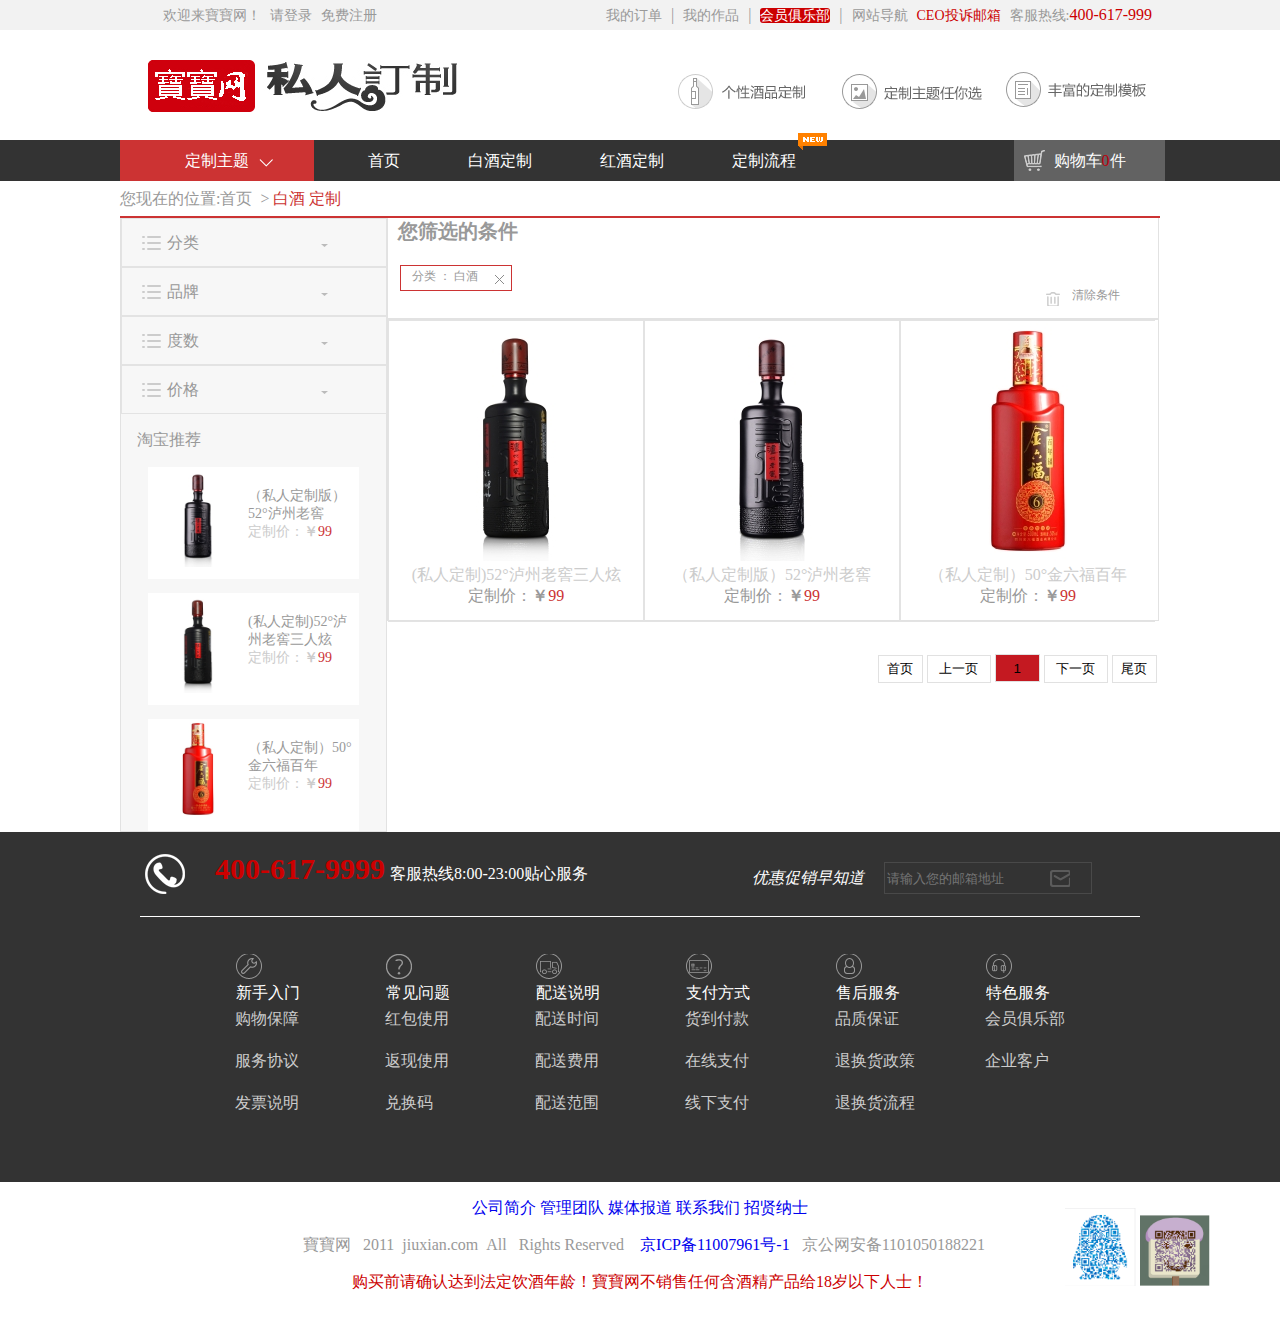
<file: whitewine.html>
<!DOCTYPE html>
<html>
<head>
<title>私人定制-白酒</title>
<meta charset="utf-8"/>
<script type="text/javascript" src="./js/white.js"></script>
<link rel="icon" href="./image/middle.jpg"  type="image/x-icon">
<link rel="stylesheet" type="text/css" href="./css/whitewine.css"/>
</head>
<body onload="new Accordian('basic-accordian',5,'header_highlight');">
<div class="nav">
<div class="header">
<ul class="head_ul">
<li class="head_uli"><a href="#">欢迎来寶寶网！</a></li>
<li class="head_uli"><a href="#">请登录</a></li>
<li class="head_uli"><a href="#">免费注册</a></li>
<li class="head_uli" id="head_li3"><a href="#">我的订单</a></li>
<li class="head_uli">|</li>
<li class="head_uli"><a href="#">我的作品</a></li>
<li class="head_uli">|</li>
<li class="head_uli" id="head_li1"><a href="#">会员俱乐部</a></li>
<li class="head_uli">|</li>
<li class="head_uli"><a href="#">网站导航</a>
<!------------------------导航---------->

<ul class="head_ul_ul">
<li>
<span>购物</span><br/>
<i>白酒 葡萄酒 洋酒 <br/>保健酒 黄酒 啤酒 酒具</i>
</li>
<li>
<span>活动</span><br/>
<i>清仓 新品 发现酒 仙团优 惠购</i>
</li>
<li>
<span>其他</span><br/>
<i>企业客户 帮助中心 社区</i>
</li>
</ul>


<!-------------------------->
</li>
<li class="head_uli" id="head_li4"><a href="#">CEO投诉邮箱</a></li>
<li class="head_uli"><a href="#">客服热线:</a><span>400-617-999</span></li>
</ul>
</div>
<div class="banner">
<img src="./image/head_logo.jpg"/>
<div class="banner_ul">
<ul>
<li class="banner_li1"></li>
<li class="banner_li2"></li>
<li class="banner_li3"></li>
</ul>
</div>
</div>
<div class="logo">
<ul>
<li id="logo_li2"><a href="#">定制主题</a><span class="logo_sp1"></span>
<!----------------------------->
<ul class="logo_ul_ul">
<li>
<span>个人定制</span><br/>
<i>婚宴 纪念日 生日 感恩 节日 寿宴 收藏 聚会 满月</i>
</li>
<li>
<span>节日定制</span></br/>
<i>春节 七夕节 情人节 母亲节 中秋节 教师节 父亲节 感恩节 圣诞节</i>
</li>
<li>
<span>企业定制</span><br/>
<i>庆典 宴会 会议 年会 送礼</i>
</li>
</ul>

<!---------------------------->
</li>
<li id="logo_li3"><a href="./personal.html">首页</a></li>
<li id="logo_li3"><a href="./whitewine.html">白酒定制</a></li>
<li id="logo_li3"><a href="./redwine.html">红酒定制</a></li>
<li id="logo_li3"><a href="./flow.html">定制流程</a><span class="logo_sp2"></span></li>
<li class="logo_li1"><span class="logo_sp3"></span><a href="#">购物车<span class="logo_sp4">0</span>件</a></li>
</ul>
</div>
<!-------------------------->
<div class="main">
        <div class="crumb">您现在的位置:<a href="./personal.html" class="crumb_a">首页</a>
            &nbsp;&gt;&nbsp;<a class="clored" href="javascript:;">白酒 定制</a>
</div>
<!------------------------------->
<div class="main_left">
<!---------------------------left--->
<!--------------------下滑开始--->
<div id="basic-accordian" > 
<div id="test-header" class="accordion_headings">
<i class="main_left_sp1"></i>
分类
<i class="main_left_sp2"></i>
</div>
<div id="test-content"> 
<div class="accordion_child"> 
<p class="text_p2"><a href="#">葡萄酒</a> <a href="#"><span class="text_sp1">白酒</span></a></p>
</div></div> 


<div id="test2-header" class="accordion_headings">
<i class="main_left_sp1"></i>
品牌
<i class="main_left_sp2"></i>
</div>
<div id="test2-content"> 
<div class="accordion_child"> 
<p class="text_p2"><a href="#">金六福</a> <a href="#">泸州老窖</a></p>
<p class="text_p2"><a href="#">巴黎丽人</a> <a href="#">澜爵</a> <a href="#">禾富</a></p>

</div></div> 


<div id="test3-header" class="accordion_headings">
<i class="main_left_sp1"></i>
度数
<i class="main_left_sp2"></i>
</div>
<div id="test3-content"> 
<div class="accordion_child"> 
<p class="text_p2">35以下 35-40 41-49</p>
<p class="text_p2">50以上</p>
</div></div> 


<div id="test4-header" class="accordion_headings">
<i class="main_left_sp1"></i>
价格
<i class="main_left_sp2"></i>
</div>
<div id="test4-content"> 
<div class="accordion_child"> 
<p class="text_p2">100元以下 100-200元</p>
<p class="text_p2">200元以上</p>
</div></div> 


</div>
<!-------------------结束--->
<div class="main_left_div2">

<p>&nbsp&nbsp&nbsp&nbsp淘宝推荐</p>

<div class="main_left_pro">
<img width="100" height="100" src="./image/pic_three.jpg" />
<p> <a href="#">（私人定制版）52°泸州老窖</a><br/>
 定制价：<strong>￥</strong><span>99</span></p>
</div>

<div class="main_left_pro">
<img width="100" height="100" src="./image/old-wine.jpg" />
<p> <a href="#">(私人定制)52°泸州老窖三人炫</a><br/>
 定制价：<strong>￥</strong><span>99</span></p>
</div>

<div class="main_left_pro">
<img width="100" height="100" src="./image/year.jpg" />
<p> <a href="#">（私人定制）50°金六福百年</a><br/>
 定制价：<strong>￥</strong><span>99</span></p>
</div>



</div>
<!-------------------------------->
</div>
<div class="main_right">
<div class="mian_right_top">
 <b>您筛选的条件</b>
<div class="main_div">
<span>分类 ： 白酒</span><a href="personal.html"><span class="mian_back"></span></a>

</div>
<div class="main_div1">
<a href="personal.html"><span class="mian_back1"></span></a><span>清除条件</span>

</div>

</div>
<div class="main_right_midd">
<div class="main_rcon">
<img src="./image/old-wine.jpg"/>
 <a href="#">(私人定制)52°泸州老窖三人炫</a><br/>
 定制价：<strong>￥</strong><span>99</span>

</div>
<div class="main_rcon"><img src="./image/pic_three.jpg"/>
 <a href="#">（私人定制版）52°泸州老窖</a><br/>
 定制价：<strong>￥</strong><span>99</span>


</div>
<div class="main_rcon"  id="mian_rcon"><img src="./image/year.jpg"/>
 <a href="#">（私人定制）50°金六福百年</a><br/>
 定制价：<strong>￥</strong><span>99</span>

</div>
</div>
<div class="cls"></div>
<div class="main_over">
<form>
<button class="btn1">首页</button>
<button class="btn2">上一页</button>
<button class="btn1" id="btn1">1</button>
<button class="btn2">下一页</button>
<button class="btn1">尾页</button>
</form>

</div>
<div class="cls"></div>
</div>
<div class="cls"></div>
</div>
<!--------------------------->

<div class="foot_con">

		<div class="footerTop">
		<div class="pngIcon"></div>
			<div class="footerContact">	
				<b>400-617-9999</b><span>客服热线</span><span>8:00-23:00</span><span>贴心服务</span>
			</div>

			<div class="footerTopRight">
				<div class="ftRight-form">
					<i>优惠促销早知道</i><input type="text" placeholder="请输入您的邮箱地址"/>
				</div>
						<div class="pngIcon1"></div>
			</div>
						<div class="cls"></div>
		</div>
<!-------------------------->
		<div class="footerServices">
			<ul class="clearfix">
				<li class="servicesItme01">
					<h3>
						<i class="pngIcon"></i><span>新手入门</span>
					</h3>
					<p>
						<a href="#">购物保障</a>
					</p>
					<p>
						<a href="#">服务协议</a>
					</p>
					<p>
						<a href="#">发票说明</a>
					</p>
				</li>
				<li class="servicesItme02">
					<h3>
						<i class="pngIcon"></i><span>常见问题</span>
					</h3>
					<p>
						<a href="#">红包使用</a>
					</p>
					<p>
						<a href="#">返现使用</a>
					</p>
					<p>
						<a href="#">兑换码</a>
					</p>
				</li>
				<li class="servicesItme03">
					<h3>
						<i class="pngIcon"></i><span>配送说明</span>
					</h3>
					<p>
						<a href="#">配送时间</a>
					</p>
					<p>
						<a href="#">配送费用</a>
					</p>
					<p>
						<a href="#">配送范围</a>
					</p>
				</li>
				<li class="servicesItme04">
					<h3>
						<i class="pngIcon"></i><span>支付方式</span>
					</h3>
					<p>
						<a href="#">货到付款</a>
					</p>
					<p>
						<a href="#">在线支付</a>
					</p>
					<p>
						<a href="#">线下支付</a>
					</p>
				</li>
				<li class="servicesItme05">
					<h3>
						<i class="pngIcon"></i><span>售后服务</span>
					</h3>
					<p>
						<a href="#">品质保证</a>
					</p>
					<p>
						<a href="#">退换货政策</a>
					</p>
					<p>
						<a href="#">退换货流程</a>
					</p>
				</li>
				<li class="servicesItme06">
					<h3>
						<i class="pngIcon"></i><span>特色服务</span>
					</h3>
					<p>
						<a href="#">会员俱乐部</a>
					</p>
					<p>
						<a href="#">企业客户</a>
					</p>
				</li>
			</ul>
		</div>

<!--------------------------->
</div>
<!------------------------->
<div class="foot_over">
<!-------------------------->
			<div class="footerBotLeft">
				<p class="footerInfo">
					<a href="#">公司简介</a>
					<a href="#">管理团队</a>
					<a href="#">媒体报道</a>
					<a href="#">联系我们</a>
					<a href="#">招贤纳士</a>
				</p>
				<p class="copyright">
					&nbsp;&nbsp;寶寶网&nbsp;&nbsp;&nbsp;2011&nbsp;&nbsp;jiuxian.com&nbsp;&nbsp;All&nbsp;&nbsp;&nbsp;Rights&nbsp;Reserved&nbsp;&nbsp;&nbsp;
					<a href="#">京ICP备11007961号-1</a>&nbsp;&nbsp;&nbsp;京公网安备1101050188221
				</p>
				<p class="footerPro">购买前请确认达到法定饮酒年龄！寶寶网不销售任何含酒精产品给18岁以下人士！</p>
			</div>

				<p class="copybot">
					<a href="#"><img src="./image/qq.png" /></a>
					<a href="#"><img src="./image/message.png" /></a>
				</p>

<!------------------------>

</div>
</div>
</body>
</html>
</file>
<file: css/loading.css>
body{
	padding:0px;
	margin:0px;
	overflow:hidden;
	overflow-y:hidden;
	background:#494A5F;
}

.header{
	height:183px;
	width:100%;
	background:#66677C;
	margin:0px auto;
	text-align:center;
}
.header h1 {
	margin: 0px auto;
	padding-top:5px;
	color: #D5D6E2;
	font-weight: 600;
	font-size: 2em;
	line-height: 2;
	margin-bottom: 0;
	font-family: "Microsoft YaHei","ËÎÌå","Segoe UI", "Lucida Grande", Helvetica, Arial,sans-serif, FreeSans, Arimo;
}
.header h1 span {
	font-family: "Microsoft YaHei","ËÎÌå","Segoe UI", "Lucida Grande", Helvetica, Arial,sans-serif, FreeSans, Arimo;
	display: block;
	font-size: 60%;
	font-weight: 400;
	padding: -0.1em 0 0.5em 0;
	color: #c3c8cd;
}
.head_header {
	position: relative;
	display: inline-block;
	white-space: nowrap;
	font-size: 1.5em;
	text-align: center;
}

.head_header::after {
	position: absolute;
	top: 0;
	left: 50%;
	margin-left: -1px;
	width: 2px;
	height: 100%;
	background: #dbdbdb;
	content: '';
	-webkit-transform: rotate3d(0,0,1,22.5deg);
	transform: rotate3d(0,0,1,22.5deg);
}
.head_header img{
	width:35px;
	height:35px;
}
.head_a1{
	display: inline-block;
	margin: 0.5em;
	padding: 0em 0;
	width: 1.5em;
	text-decoration: none;

}

.head_a1 span {
	display: none;
}

.head_a1:before {
	margin: 0 5px;
	text-transform: none;
	font-weight: normal;
	font-style: normal;
	font-variant: normal;
	font-family: 'icomoon';
	line-height: 1;
	speak: none;
	-webkit-font-smoothing: antialiased;
}
.con_div{
	background:#494A5F;
	height:80px;
	width:100%;
	position:relative;
	text-align:center;
}
.proccess{
	border:1px solid #69D2E7;
	width:8px;
	height:15px;
	background:#ffffff;
	margin-top:25px;
	border-right:none;
	border-left:none;
	}
.loading{
	position:absolute;
	margin-top:40px;
	text-align:center;
	width:100%;
	color:#69D2E7;
	font-size:20px;
	animation: load 2s  linear infinite;
}
@keyframes load{
	0%,100%{
	margin-top:10px;
	}
	50%{
	margin-top:20px;
	}
}
.footer{
	width:100%;
	margin:0px auto;
	height:450px;
	text-align:center;
	
}
.footer p{
	font-size:20px;
	font-family: "Microsoft YaHei", sans-serif;
	padding-top:30px;
	color:#B3B3B3;
	margin:0px auto;
	word-spacing:10px;

}
.footer img{
	width:300px;
	height:180px;
	padding-top:50px;
	opacity:0.5;
}
.footer img:hover{
	transform:scale(1.3);
	opacity:1;
}
.last_div{
	position:absolute;
	left:50%;
	top:620px;
	transform:translate(-50%,0);
    margin-top:-30px;
}
.last_p a{
	color:white;
	
}
.last_p a:hover{
	color:red;
}
</file>
<file: css/flowwine.css>
.nav{
	width:100%;
	height:100%;
	color:#999999;
	margin:0px auto;
}
body{
	padding:0px;
	margin:0px;
	font-family:"Î¢ÈíÑÅºÚ";
}
a{
	text-decoration:none;
}
.cls{
	clear:both;
}
ul li{
	list-style-type:none;
}
a:hover{
	text-decoration:underline;
}
.header{
	margin:0px auto;
	height:30px;
	background:#F2F2F2;
	margin:0px auto;
	text-align:center;
}
.head_ul{
	margin:0px;
}
.head_uli{
	display:inline-block;
	height:30px;
	line-height:30px;
	text-align:center;
	margin-right:5px;
}
.head_uli a{
	color:#999999;
	font-size:14px;
}
.head_uli a:hover{
	color:red;
}
#head_li3{
	margin-left:220px;
}
#head_li1 a{
	color:white;
	background:#CC0001;
	border-radius:3px;
}
#head_li4 a{
	color:#CC0001;
}
.head_uli span{
	color:#CC0001;
}
.head_uli:hover ul{
	display:block;
}
.head_ul_ul{
	background:white;
	position:absolute;
	border:1px solid #E2E2E2;
	width:185px;
	height:260px;
	z-index:100;
	line-height:26px;
	display:none;
}
.head_ul_ul li{
	width:200px;
	height:auto;
	margin-left:-20px;
	text-align:left;
	border-bottom:1px solid #E2E2E2;
}
.head_ul_ul span{
	float:left;
	font-size:16px;
}
.head_ul_ul i{
	font-size:14px;
	word-spacing:2em;
}
.banner{
	height:110px;
	margin:0px auto;
	text-align:center;
}
.banner img{
	margin-left:80px;
	margin-top:30px;
	display:inline;
}
.banner_ul{
	width:750px;
	height:40px;
	display:inline-block;
}
.banner ul{
	float:right;
	clear:both;
	margin:0px;
	left:640px;
	width:580px;
}
.banner ul li{
	display:inline-block;
	margin:0px;
	height:40px;
	width:160px;
}
.banner_li1{
	background:url(../image/public-24.png) no-repeat 0px -160px;
}
.banner_li2{
	background:url(../image/public-24.png) no-repeat 0px -198px;
}
.banner_li3{
	background:url(../image/public-24.png) no-repeat 0px -238px;
}
.logo{
	height:41px;
	background:#333333;
	text-align:center;
}
.logo ul{
	margin:0px;
}
.logo ul li{
	display:inline-block;
	height:41px;
	line-height:41px;
	text-align:center;
	margin-right:26px;

}
/*1111111*/
.logo_li1{
		margin-left:170px;
		width:151px;
		background:#626262;
}
.logo ul li a{
	color:white;
}
.logo_sp1{
	position:absolute;
	width:15px;
	height:15px;
	background:url(../image/public-24.png) 0px 0px; 
	margin-top:19px;
	margin-left:10px;
}
#logo_li2{
	background:#CC3333;
	width:194px;
	margin-left:25px;
}
#logo_li3{
	margin-right:44px;
	margin-left:20px;
}
.logo_sp2{
	position:absolute;
	width:29px;
	height:27px;
	background:url(../image/public-24.png) 0px -38px; 
	margin-top:-10px;
	margin-left:2px;
}
.logo_sp3{
	position:absolute;
	width:21px;
	height:25px;
	background:url(../image/public-24.png) 0px -10px; 
	margin-top:8px;
	margin-left:-30px;
}
.logo_sp4{
	color:#BA000D;
}
.content{
	width:100%;
	height:auto;
	margin:0px auto;
	position:relative;
}

.con_video{
	position:absolute;
	top:60px;
	left:50%;
	transform:translate(-50%,0%);
	width:800px;
	border:5px solid white;
	margin:0px auto;
	height:504px;
	
}

.con_img1{
    background: url(../image/con_backtop.jpg) no-repeat top center scroll;
    width: 100%;
    height: 200px;
}
.con_img2{
    background: url(../image/con_midd.jpg) no-repeat top center scroll;
    width: 100%;
    height: 200px;
}
.con_img3{
    background: url(../image/con_but.jpg) no-repeat top center scroll;
    width: 100%;
    height: 200px;
}
.con_img4{
    background: url(../image/con_but2.jpg) no-repeat top center scroll;
    width: 100%;
    height: 200px;
}
.con_img5{
    background: url(../image/con_but3.jpg) no-repeat top center scroll;
    width: 100%;
    height: 200px;
}
.con_img6{
    background: url(../image/con_but4.jpg) no-repeat top center scroll;
    width: 100%;
    height: 200px;
}
.con_img7{
    background: url(../image/con_but5.jpg) no-repeat top center scroll;
    width: 100%;
    height: 200px;
}
.con_img8{
    background: url(../image/con_but6.jpg) no-repeat top center scroll;
    width: 100%;
    height: 200px;
}
.con_img9{
    background: url(../image/con_but7.jpg) no-repeat top center scroll;
    width: 100%;
    height: 200px;
}
.con_img10{
    background: url(../image/con_but8.jpg) no-repeat top center scroll;
    width: 100%;
    height: 200px;
}
.con_img11{
    background: url(../image/con_but9.jpg) no-repeat top center scroll;
    width: 100%;
    height: 200px;
}
.con_img12{
    background: url(../image/con_but10.jpg) no-repeat top center scroll;
    width: 100%;
    height: 200px;
}
.con_img13{
    background: url(../image/con_but11.jpg) no-repeat top center scroll;
    width: 100%;
    height: 200px;
}

.con_img15{
    background: url(../image/con_but13.jpg) no-repeat top center scroll;
    width: 100%;
    height: 200px;
}
.con_img16{
    background: url(../image/con_but14.jpg) no-repeat top center scroll;
    width: 100%;
    height: 200px;
}
.con_img17{
    background: url(../image/con_but15.jpg) no-repeat top center scroll;
    width: 100%;
    height: 200px;
}
.con_img18{
    background: url(../image/con_but16.jpg) no-repeat top center scroll;
    width: 100%;
    height: 200px;
}
.con_img19{
    background: url(../image/con_but17.jpg) no-repeat top center scroll;
    width: 100%;
    height: 200px;
}
.con_img20{
    background: url(../image/con_but18.jpg) no-repeat top center scroll;
    width: 100%;
    height: 200px;
}
.con_img21{
    background: url(../image/con_but19.jpg) no-repeat top center scroll;
    width: 100%;
    height: 200px;
}
.con_img22{
    background: url(../image/con_but20.jpg) no-repeat top center scroll;
    width: 100%;
    height: 251px;
}
/*---------------------*/
.con_font{
	height:30px;
	width:408px;
	background:url(../image/index.png);
	position:relative;
	left:50%;
	top:30px;
	margin-left:-500px;
}
.footer{
	height:328px;
	margin:0px auto;
	background:#F7F7F7;
}
.footer_font{
	height:30px;
	width:408px;
	background:url(../image/index.png) 0px -200px;
	position:relative;
	left:50%;
	top:30px;
	margin-left:-500px;
}
.footer_lc{
	margin:0px auto;
	height:195px;
	width:948px;
	background:url("../image/buycar.jpg");
	margin-top:60px;
}
.foot_con{
	height:350px;
	background:#333333;
	margin:0px auto;
	
}
.footerTop{
	width:1000px;
	margin:0px auto;
	height:84px;
	border-bottom:1px solid white;
	text-align:center;
}
.pngIcon{
	float:left;
	clear:both;
	height:45px;
	width:45px;
	background:url("../image/public-24.png") -139px -20px;
	margin-top:20px;
}
.footerContact{
	float:left;
	margin-top:20px;
	margin-left:30px;
}
.footerContact b{
	color:#CC0000;
	font-size:30px;
	margin-right:5px;
}
.footerContact span{
	color:white;
}
.footerTopRight{
	float:right;
	margin-top:30px;
	margin-right:70px;
	color:white;
}
.footerTopRight input{
	height:28px;
	width:202px;
	background:none; 
	border:1px solid #494949; 
	color:#fff;
	margin-left:20px;
	margin-right:-22px;
}
.pngIcon1{
	float:right;
	clear:both;
	height:22px;
	width:25px;
	background:url("../image/public-24.png") -128px 0px;
	margin-top:-24px;
}
/*------------------*/
.footerServices{ 
	width:1000px; 
	height:350px;
	margin:0px auto;
	overflow:hidden; 
	padding:0px 0 60px;
}
..footerServices ul{
	margin:0px auto;
}
.footerServices ul li{ width:130px; float:left; display:inline; margin-right:15px; margin:0px auto;}

.footerServices ul li h3{ font-weight:normal; height:26px; line-height:26px; padding:5px 0;}
.footerServices ul li h3 i{ display:inline-block; width:26px; height:26px; margin-right:9px; float:left; margin-top:-3px;}
.footerServices ul li.servicesItme01 h3 i{ background-position:0 -132px;}
.footerServices ul li.servicesItme02 h3 i{ background-position:-30px -131px;}
.footerServices ul li.servicesItme03 h3 i{ background-position:-60px -132px;}
.footerServices ul li.servicesItme04 h3 i{ background-position:-90px -132px;}
.footerServices ul li.servicesItme05 h3 i{ background-position:-120px -132px;}
.footerServices ul li.servicesItme06 h3 i{ background-position:-150px -132px;}
.footerServices ul li h3 span{ display:inline-block; width:95px; font-size:16px; color:#fff;float:left; overflow:hidden; white-space:nowrap;}
.footerServices ul li p{ width:95px; height:26px; line-height:26px; padding-left:35px; overflow:hidden; white-space:nowrap;}
.footerServices ul li p a,.footerServices ul li p a:hover{ color:#ccc;}

.foot_over{
	height:120px;
	width:100%;
	margin:0px auto;	
	text-align:center;
	position:relative;
}
.footerBotLeft{
	margin:0px auto;
}
.footerPro{
	color:#CC0000;
}
.copybot img{
	zoom:0.5;
	    height: 36%;
    width: 36%;
}
.copybot{
	position:absolute;
	left:50%;
	top:50%;
	margin-left:400px;
	margin-top:-50px;
}
</file>
<file: css/css.css>
.nav{
	width:100%;
	height:100%;
	color:#999999;
	margin:0px auto;
}
.black_overlay{ 
    display: none; 
    position: absolute; 
    top: 0%; 
    left: 0%; 
    width: 100%; 
    height: 100%; 
    background-color: black; 
    z-index:1001; 
    -moz-opacity: 0.8; 
    opacity:.80; 
    filter: alpha(opacity=88); 
} 
.register_left{
	float:left;
	width:25%;
	height:425px;
}
.regMenuList_on,.regMenuList{
	height:200px;
	text-align:center;
	line-height:200px;
	color:#CC0000;
}
#phoneRegform{
	width:400px;
	height:350px;
	margin-left:90px;
    margin-top:50px;
}
#phoneRegform span{
	font-size:18px;
    position: relative;
    top: 2px;

}
.back_i{
	width:24px;
	height:24px;
	background:url(../image/resgister.png) -51px 0px;
	float: left;
    margin-left: 16px;
    margin-top: 8px;
}
.back_ii{
	width:24px;
	height:24px;
	background:url(../image/resgister.png) -420px 0px;
	float: left;
    margin-left: 16px;
    margin-top: 8px;
}
.back_iii{
	width:24px;
	height:24px;
	background:url(../image/resgister.png) -260px 0px;
	float: left;
    margin-left: 16px;
    margin-top: 8px;
}
.back_vi{
	width:24px;
	height:24px;
	background:url(../image/resgister.png) -85px 0px;
	float: left;
    margin-left: 16px;
    margin-top: 8px;
}
.back_iv{
	width:24px;
	height:24px;
	background:url(../image/resgister.png) -85px 0px;
	float: left;
    margin-left: 16px;
    margin-top: 8px;
}
.reg_but1{
    background: #E10303;
    width: 70px;
    height: 30px;
    margin-left: 50px;
    text-align: center;
    color: white;
    border: none;
}
.reg_div{
	width:auto;
	height:38px;
	display:inline-block;
	border:1px solid #E10303;
	margin-left: 50px;
	position:relative;
}
.reg_div input{
	height:36px;
	width:190px;
	border:none;
}
.rm-arrow{
	width:50px;
	height:50px;
	position:absolute;
	top:50px;
	left:115px;
	background:url(../image/resgister.png) -290px -34px;
}
.rm-arrow1{
	width:50px;
	height:50px;
	position:absolute;
	top:250px;
	left:115px;
	background:url(../image/resgister.png) -290px -34px;
}
.regMenuList{
	background:#F8F8F8;
	
}
.regMenuList_on{
	background:#F3F0EF;
}
.reg_letop{
	background:#F3F0EF;
	width:70%;
	height:100%;
	float:right;
	clear:both;
}

.register_right{
	float:right;
	width:74%;

	height:100%;;
}
.white_content { 
    display: none; 
    position: absolute; 
    top: 15%; 
    left: 25%; 
    width: 55%; 
    height: 75%; 
    padding: 20px; 
    border: 5px solid orange; 
    background-color: white; 
    z-index:1002; 
    overflow: auto; 
} 

body{
	padding:0px;
	margin:0px;
	font-family:"微软雅黑";
}
a{
	text-decoration:none;
}
ul li{
	list-style-type:none;
}
a:hover{
	text-decoration:underline;
}
.header{
	margin:0px auto;
	height:30px;
	background:#F2F2F2;
	margin:0px auto;
	text-align:center;
}
.head_ul{
	margin:0px;
}
.head_uli{
	display:inline-block;
	height:30px;
	line-height:30px;
	text-align:center;
	margin-right:5px;
}
.head_uli a{
	color:#999999;
	font-size:14px;
}
.head_uli a:hover{
	color:red;
}
#head_li3{
	margin-left:220px;
}
#head_li1 a{
	color:white;
	background:#CC0001;
	border-radius:3px;
}
#head_li4 a{
	color:#CC0001;
}
.head_uli span{
	color:#CC0001;
}
.head_uli:hover ul{
	display:block;
}
.head_ul_ul{
	background:white;
	position:absolute;
	border:1px solid #E2E2E2;
	width:185px;
	height:260px;
	z-index:100;
	line-height:26px;
	display:none;
}
.head_ul_ul li{
	width:200px;
	height:auto;
	margin-left:-20px;
	text-align:left;
	border-bottom:1px solid #E2E2E2;
}
.head_ul_ul span{
	float:left;
	font-size:16px;
}
.head_ul_ul i{
	font-size:14px;
	word-spacing:2em;
}
.banner{
	height:110px;
	margin:0px auto;
	text-align:center;
}
.banner img{
	margin-left:80px;
	margin-top:30px;
	display:inline;
}
.banner_ul{
	width:750px;
	height:40px;
	display:inline-block;
}
.banner ul{
	float:right;
	clear:both;
	margin:0px;
	left:640px;
	width:580px;
}
.banner ul li{
	display:inline-block;
	margin:0px;
	height:40px;
	width:160px;
}
.banner_li1{
	background:url(../image/public-24.png) no-repeat 0px -160px;
}
.banner_li2{
	background:url(../image/public-24.png) no-repeat 0px -198px;
}
.banner_li3{
	background:url(../image/public-24.png) no-repeat 0px -238px;
}
.logo{
	height:41px;
	background:#333333;
	text-align:center;
}
.logo ul{
	margin:0px;
}
#logo_li2,#logo_li3,.logo_li1{
	display:inline-block;
	height:41px;
	line-height:41px;
	text-align:center;
	margin-right:26px;

}
/*1111111*/
.logo_li1{
		margin-left:170px;
		width:151px;
		background:#626262;
}
.logo ul li a{
	color:white;
}
.logo_sp1{
	position:absolute;
	width:15px;
	height:15px;
	background:url(../image/public-24.png) 0px 0px; 
	margin-top:19px;
	margin-left:10px;
}
#logo_li2{
	background:#CC3333;
	width:194px;
	margin-left:25px;
}
#logo_li3{
	margin-right:44px;
	margin-left:20px;
}
.logo_sp2{
	position:absolute;
	width:29px;
	height:27px;
	background:url(../image/public-24.png) 0px -38px; 
	margin-top:-10px;
	margin-left:2px;
}
.logo_sp3{
	position:absolute;
	width:21px;
	height:25px;
	background:url(../image/public-24.png) 0px -10px; 
	margin-top:8px;
	margin-left:-30px;
}
.logo_sp4{
	color:#BA000D;
}
.logo_ul_ul{
	position:absolute;
	z-index:102;
	border:1px solid #E2E2E2;
	width:250px;
	height:400px;
	background:white;	
	display:none;
}
.logo_ul_ul li{
	text-align:left;
	height:auto;
	width:200px;
	
}
.logo_ul_ul li span{

	float:left;
	clear:both;
	font-size:15px;
	color:red;
}
.logo_ul_ul i{
	font-size:12px;
	word-spacing:1em;
}
#logo_li2:hover ul{
	display:block;
}
/*------------轮播--------------
*/
.contenttop-left{
	height:400px;
	margin:0px auto;
	width:1600px;
	position:relative;
}
.contenttop-left ul{
	height:400px;
	margin:0px auto;
	width:1600px;
}
.contenttop-left ul li{
	position:absolute;
	height:400px;
	width:1400px;
}
.contenttop-left ul li img{
	height:400px;
	width:1600px;
	margin-left:-40px;
}
.pic_img{
	height:258px;
	margin:0px auto;
	width:100%;
	text-align:center;
}
.cls{
	clear:both;
}
.pic_img img{
	margin-top:30px;
	margin-left:5px;
	margin-right:5px;
}
.con_settle{
	height:342px;
	background:#F7F7F7;
	
}
.con_set{
	width:1058px;
	margin:0px auto;
	height:200px;
	display:table;
	margin-top:50px;
}
.con_seul li{
	display:table-cell;
	width:300px;
	padding-left:20px;
}
.con_seul li img{
	float:left;

	margin-top:60px;
}
.mian_con{
	float:right;
	width:200px;
	text-align:left;
	word-spacing:2px;
}
.mian_con a{
	color:#999999;
}
.con_font{
	height:30px;
	width:408px;
	background:url(../image/index.png);
	position:relative;
	left:50%;
	top:30px;
	margin-left:-500px;
}
.footer{
	height:328px;
	margin:0px auto;
	background:#F7F7F7;
}
.footer_font{
	height:30px;
	width:408px;
	background:url(../image/index.png) 0px -200px;
	position:relative;
	left:50%;
	top:30px;
	margin-left:-500px;
}
.footer_lc{
	margin:0px auto;
	height:195px;
	width:948px;
	background:url("../image/buycar.jpg");
	margin-top:60px;
}
.foot_con{
	height:350px;
	background:#333333;
	margin:0px auto;
	
}
.footerTop{
	width:1000px;
	margin:0px auto;
	height:84px;
	border-bottom:1px solid white;
	text-align:center;
}
.pngIcon{
	float:left;
	clear:both;
	height:45px;
	width:45px;
	background:url("../image/public-24.png") -139px -20px;
	margin-top:20px;
}
.footerContact{
	float:left;
	margin-top:20px;
	margin-left:30px;
}
.footerContact b{
	color:#CC0000;
	font-size:30px;
	margin-right:5px;
}
.footerContact span{
	color:white;
}
.footerTopRight{
	float:right;
	margin-top:30px;
	margin-right:70px;
	color:white;
}
.footerTopRight input{
	height:28px;
	width:202px;
	background:none; 
	border:1px solid #494949; 
	color:#fff;
	margin-left:20px;
	margin-right:-22px;
}
.pngIcon1{
	float:right;
	clear:both;
	height:22px;
	width:25px;
	background:url("../image/public-24.png") -128px 0px;
	margin-top:-24px;
}
/*------------------*/
.footerServices{ 
	width:1000px; 
	height:350px;
	margin:0px auto;
	overflow:hidden; 


}

.footerServices ul li{ width:130px; float:left; display:inline; margin-right:15px; }

.footerServices ul li h3{ font-weight:normal; height:26px; line-height:26px; padding:5px 0;}
.footerServices ul li h3 i{ display:inline-block; width:26px; height:26px; margin-right:9px; float:left; margin-top:-3px;}
.footerServices ul li.servicesItme01 h3 i{ background-position:0 -132px;}
.footerServices ul li.servicesItme02 h3 i{ background-position:-30px -131px;}
.footerServices ul li.servicesItme03 h3 i{ background-position:-60px -132px;}
.footerServices ul li.servicesItme04 h3 i{ background-position:-90px -132px;}
.footerServices ul li.servicesItme05 h3 i{ background-position:-120px -132px;}
.footerServices ul li.servicesItme06 h3 i{ background-position:-150px -132px;}
.footerServices ul li h3 span{ display:inline-block; width:95px; font-size:16px; color:#fff;float:left; overflow:hidden; white-space:nowrap;}
.footerServices ul li p{ width:95px; height:26px; line-height:26px; padding-left:35px; overflow:hidden; white-space:nowrap;}
.footerServices ul li p a,.footerServices ul li p a:hover{ color:#ccc;}

.foot_over{
	height:120px;
	width:100%;
	margin:0px auto;	
	text-align:center;
	position:relative;
}
.footerBotLeft{
	margin:0px auto;
}
.footerPro{
	color:#CC0000;
}
.copybot img{
	zoom:0.5;
	height: 36%;
        width: 36%;
}
.copybot{
	position:absolute;
	left:50%;
	top:50%;
	margin-left:400px;
	margin-top:-50px;
}


/*----------------------------*/
.contenttop-left ul li {
    opacity: 0;/*透明度为不透明*/
    filter: alpha(opacity=0);/*透明度为不透明*/
}

.contenttop-left ul li{
	-webkit-animation: round 20s linear infinite;/*animation属性：名字，总共应用时间，动画速度，轮播次数，*/
            animation: round 20s linear infinite;
	}
@-webkit-keyframes round {
    5% {
        opacity: 1;
        filter: alpha(opacity=100);
        /* 0 - 1秒 淡出*/
    }
    20% {
        opacity: 1;
        filter: alpha(opacity=100);
        /* 1- 5秒靜止*/
    }
    25% {
        opacity: 0;
        filter: alpha(opacity=0);
        /* 5-6秒淡入*/
    }
	/*keyframes只能用百分比表示，100%/20s=5%，5%=1s，@-webkit-表示游览器内核，兼容,下面代码意思一样*/
}
@keyframes round {
    5% {
        opacity: 1;
        filter: alpha(opacity=100);
        /* 0 - 1秒 淡入*/
    }
    20% {
        opacity: 1;
        filter: alpha(opacity=100);
        /* 1- 5秒靜止*/
    }
    25% {
        opacity: 0;
        filter: alpha(opacity=0);
        /* 5-6秒淡出*/
    }
}
/*这个目录下的第五个li，下面分别是第四个，第三个，以此类推*/

.contenttop-left ul li:nth-child(4) {
    -webkit-animation-delay: 15s;
            animation-delay: 15s;
}

.contenttop-left ul li:nth-child(3) {
    -webkit-animation-delay: 10s;
            animation-delay: 10s;
}

.contenttop-left ul li:nth-child(2) {
    -webkit-animation-delay: 5s;
            animation-delay: 5s;
}

.contenttop-left ul li:nth-child(1) {
    -webkit-animation-delay: 0s;
            animation-delay: 0s;
}	
.margin{
	height:680px;
	width:1000px;
	margin:0px auto;
}	
.mar_pic{
	height:30px;
	width:408px;
	background:url(../image/index.png) 0px -45px;
	position:relative;
	left:50%;
	top:30px;
	margin-left:-500px;
}

.mar_tab{
	margin-top:45px;
	border: solid thin #ccc;
}
.mar_td1{
	width:202px;
	height:300px;
}
.mar_td{
	width:404px;
	height:300px;
	background:#F0F0F0;
}
.proName a{
	color:#747474;
	font-size:16px;
	font-weight:bold;	
}
.proName{
		text-indent:20px;
}
.proPrice{
	text-indent:20px;
}
.proPrice strong,.proPrice span{
	color:#CC0000;
}
/*--------------其他-------------*/
.other{
	height:680px;
	width:1000px;
	margin:0px auto;
}	
.oth_pic{
	height:30px;
	width:408px;
	background:url(../image/index.png) 0px -100px;
	position:relative;
	left:50%;
	top:30px;
	margin-left:-500px;
}
</file>
<file: css/redwine.css>
.nav{
	width:100%;
	height:100%;
	color:#999999;
	margin:0px auto;
}
body{
	padding:0px;
	margin:0px;
	font-family:"Î¢ÈíÑÅºÚ";
}
a{
	text-decoration:none;
}
.cls{
	clear:both;
}
ul li{
	list-style-type:none;
}
a:hover{
	text-decoration:underline;
}
.header{
	margin:0px auto;
	height:30px;
	background:#F2F2F2;
	margin:0px auto;
	text-align:center;
}
.head_ul{
	margin:0px;
}
.head_uli{
	display:inline-block;
	height:30px;
	line-height:30px;
	text-align:center;
	margin-right:5px;
}
.head_uli a{
	color:#999999;
	font-size:14px;
}
.head_uli a:hover{
	color:red;
}
#head_li3{
	margin-left:220px;
}
#head_li1 a{
	color:white;
	background:#CC0001;
	border-radius:3px;
}
#head_li4 a{
	color:#CC0001;
}
.head_uli span{
	color:#CC0001;
}
.head_uli:hover ul{
	display:block;
}
.head_ul_ul{
	background:white;
	position:absolute;
	border:1px solid #E2E2E2;
	width:185px;
	height:260px;
	z-index:100;
	line-height:26px;
	display:none;
}
.head_ul_ul li{
	width:200px;
	height:auto;
	margin-left:-20px;
	text-align:left;
	border-bottom:1px solid #E2E2E2;
}
.head_ul_ul span{
	float:left;
	font-size:16px;
}
.head_ul_ul i{
	font-size:14px;
	word-spacing:2em;
}
.banner{
	height:110px;
	margin:0px auto;
	text-align:center;
}
.banner img{
	margin-left:80px;
	margin-top:30px;
	display:inline;
}
.banner_ul{
	width:750px;
	height:40px;
	display:inline-block;
}
.banner ul{
	float:right;
	clear:both;
	margin:0px;
	left:640px;
	width:580px;
}
.banner ul li{
	display:inline-block;
	margin:0px;
	height:40px;
	width:160px;
}
.banner_li1{
	background:url(../image/public-24.png) no-repeat 0px -160px;
}
.banner_li2{
	background:url(../image/public-24.png) no-repeat 0px -198px;
}
.banner_li3{
	background:url(../image/public-24.png) no-repeat 0px -238px;
}
.logo{
	height:41px;
	background:#333333;
	text-align:center;
}
.logo ul{
	margin:0px;
	margin-left:-30px;
}
#logo_li2,#logo_li3,.logo_li1{
	display:inline-block;
	height:41px;
	line-height:41px;
	text-align:center;
	margin-right:30px;

}
.logo_li1{
		margin-left:170px;
		width:151px;
		background:#626262;
}
.logo ul li a{
	color:white;
}
.logo_sp1{
	position:absolute;
	width:15px;
	height:15px;
	background:url(../image/public-24.png) 0px 0px; 
	margin-top:19px;
	margin-left:10px;
}
#logo_li2{
	background:#CC3333;
	width:194px;
	margin-left:25px;
}
#logo_li3{
	margin-right:44px;
	margin-left:20px;
}
.logo_sp2{
	position:absolute;
	width:29px;
	height:27px;
	background:url(../image/public-24.png) 0px -38px; 
	margin-top:-10px;
	margin-left:2px;
}
.logo_sp3{
	position:absolute;
	width:21px;
	height:25px;
	background:url(../image/public-24.png) 0px -10px; 
	margin-top:8px;
	margin-left:-30px;
}
.logo_sp4{
	color:#BA000D;
}
/*--------------*/
.logo_ul_ul{
	position:absolute;
	left:180px;
	z-index:102;
	border:1px solid #E2E2E2;
	width:auto;
	height:400px;
	background:white;	
	display:none;
	
}
.logo_ul_ul li{
	text-align:left;
	height:auto;
	width:200px;
	margin-left:-30px;
}
.logo_ul_ul li span{

	float:left;
	clear:both;
	font-size:15px;
	color:red;
}
.logo_ul_ul i{
	font-size:12px;
	word-spacing:1em;
}
#logo_li2:hover ul{
	display:block;
}
/*==========*/
.main{
	width:1040px;
	height:auto;
	margin:0px auto;
}
.crumb{
	height:35px;
	border-bottom:2px solid #CC3333;
	line-height:35px;
}
.crumb_a{
	color:#999999;
}
.clored{
	color:#cc3333;
}
.main_left{
	float:left;
	width:25.5%;
	height:auto;
	border:1px solid #E2E2E2;
	border-top:none;
	background:#F7F7F7;
}
.main_right{
	float:left;
	width:74%;
	height:460px;
	border-top:none;
}
.mian_right_top{
	height:100px;
	width:100%;
	border:1px solid #E2E2E2;
	border-top:none;
	border-right:1px solid #e2e2e2;
}
.mian_right_top b{
	font-size:20px;
	margin-left:10px;
	
}
.main_right_midd{
	height:350px;
	width:100%;
	border:1px solid #E2E2E2;
}
.mian_back{
	float:right;
	clear:both;
	width:14px;
	height:14px;
	background:url("../image/search_icon1.png") no-repeat -20px 1px;
	padding-left:8px;
	margin-top:7px;
	
}
.main_div{
	border:1px solid #CC3333;
	width:110px;
	height:24px;
	text-align:center;
	margin-left:12px;
	margin-top:20px;
}
.main_div span{
	font-size:12px;
}
h3{
	margin-left:12px;
}
/*11111111111111111111*/
.mian_back1{
	float:left;
	clear:both;
	width:14px;
	height:14px;
	background:url("../image/search_icon1.png") no-repeat 0px -120px;
	margin-right:-15px;
	margin-top:7px;
	
}
.main_div1{
	width:100px;
	height:24px;
	text-align:center;
	margin-right:12px;
	margin-top:-6px;
	float:right;
	clear:both;
}
.main_div1 span{
	font-size:12px;
}
.main_rcon{
	width:33%;
	float:left;
	border:1px solid #e3e3e3;
	height:350px;
	text-align:center;
}
.main_rcon span{
	color:#CC3333;
}
.main_rcon a{
	color:#ccc;
}
.main_over{
	height:60px;
	width:100%;
}
.btn1{
	width:45px;
	height:28px;
	border:1px solid #E1E1E1;
	background:white;
}
.btn2{
	width:64px;
	height:28px;
	border:1px solid #E1E1E1;
	background:white;
}
.main_over form{
	float:right;
	margin-top:32px;
}
#btn1{
	background:#C41921;
}
#mian_rcon{
	border-right:none;
}
/*---------------*/

.foot_con{
	height:350px;
	background:#333333;
	margin:0px auto;
	
}
.footerTop{
	width:1000px;
	margin:0px auto;
	height:84px;
	border-bottom:1px solid white;
	text-align:center;
}
.pngIcon{
	float:left;
	clear:both;
	height:45px;
	width:45px;
	background:url("../image/public-24.png") -139px -20px;
	margin-top:20px;
}
.footerContact{
	float:left;
	margin-top:20px;
	margin-left:30px;
}
.footerContact b{
	color:#CC0000;
	font-size:30px;
	margin-right:5px;
}
.footerContact span{
	color:white;
}
.footerTopRight{
	float:right;
	margin-top:30px;
	margin-right:70px;
	color:white;
}
.footerTopRight input{
	height:28px;
	width:202px;
	background:none; 
	border:1px solid #494949; 
	color:#fff;
	margin-left:20px;
	margin-right:-22px;
}
.pngIcon1{
	float:right;
	clear:both;
	height:22px;
	width:25px;
	background:url("../image/public-24.png") -128px 0px;
	margin-top:-24px;
}
/*------------------*/

.footerServices{ 
	width:1000px; 
	height:350px;
	margin:0px auto;
	overflow:hidden; 
	padding:0px 0 60px;
}
..footerServices ul{
	margin:0px auto;
	height:340px;
}
.footerServices ul li{ width:130px; float:left; display:inline; margin-right:15px; margin:0px auto;padding-left:20px;}

.footerServices ul li h3{ font-weight:normal; height:26px; line-height:26px; padding:5px 24px;}
.footerServices ul li h3 i{ display:inline-block; width:26px; height:26px; margin-right:9px; float:left; margin-top:-3px;}
.footerServices ul li.servicesItme01 h3 i{ background-position:0 -132px;}
.footerServices ul li.servicesItme02 h3 i{ background-position:-30px -131px;}
.footerServices ul li.servicesItme03 h3 i{ background-position:-60px -132px;}
.footerServices ul li.servicesItme04 h3 i{ background-position:-90px -132px;}
.footerServices ul li.servicesItme05 h3 i{ background-position:-120px -132px;}
.footerServices ul li.servicesItme06 h3 i{ background-position:-150px -132px;}
.footerServices ul li h3 span{ display:inline-block; width:95px; font-size:16px; color:#fff;float:left; overflow:hidden; white-space:nowrap;}
.footerServices ul li p{ width:95px; height:26px; line-height:26px; padding-left:35px; overflow:hidden; white-space:nowrap;}
.footerServices ul li p a,.footerServices ul li p a:hover{ color:#ccc;}

.foot_over{
	height:120px;
	width:100%;
	margin:0px auto;	
	text-align:center;
	position:relative;
}
.footerBotLeft{
	margin:0px auto;
}
.footerPro{
	color:#CC0000;
}
.copybot img{
	zoom:0.5;
	    height: 36%;
    width: 36%;
}
.copybot{
	position:absolute;
	left:50%;
	top:50%;
	margin-left:400px;
	margin-top:-50px;
}
.main_left_sp1{
	float:left;
	width:25px;
	height:24px;
	background:url("../image/search_icon1.png") no-repeat;
	margin-left:20px;
	margin-top:17px;
}
.main_left_sp2{
	float:right;
	width:25px;
	height:24px;
	background:url("../image/public-24.png") no-repeat -100px 0px;
	margin-right:40px;
	margin-top:25px;
	
}
#test-header,#test2-header,#test3-header,#test4-header{
	height:47px;
	width:264px;
	border:1px solid #e3e3e3;
	line-height:47px;
}
.text_sp1{

	text-align:center;
	background:#CC3333;
	color:white;
}
.text_p2{
	text-indent:10px;
	word-spacing:1em;
	
}
.text_p2 a{
	color:#999999;
}
.main_left_pro{
	width:211px;
	height:112px;
	background:white;
	margin:0px auto;
	font-size:14px;
}
.main_left_pro img{
	float:left;
	clear:both;
}
.main_left_pro p{
	padding-top:20px;
	color:#ccc;
}
.main_left_pro span{
	color:#CC3333;
}
.main_left_pro a{
	color:#999;
}
</file>
<file: css/whitewine.css>
.nav{
	width:100%;
	height:100%;
	color:#999999;
	margin:0px auto;
}
body{
	padding:0px;
	margin:0px;
	font-family:"Î¢ÈíÑÅºÚ";
}
a{
	text-decoration:none;
}
.cls{
	clear:both;
}
ul li{
	list-style-type:none;
}
a:hover{
	text-decoration:underline;
}
.header{
	margin:0px auto;
	height:30px;
	background:#F2F2F2;
	margin:0px auto;
	text-align:center;
}
.head_ul{
	margin:0px;
}
.head_uli{
	display:inline-block;
	height:30px;
	line-height:30px;
	text-align:center;
	margin-right:5px;
}
.head_uli a{
	color:#999999;
	font-size:14px;
}
.head_uli a:hover{
	color:red;
}
#head_li3{
	margin-left:220px;
}
#head_li1 a{
	color:white;
	background:#CC0001;
	border-radius:3px;
}
#head_li4 a{
	color:#CC0001;
}
.head_uli span{
	color:#CC0001;
}
.head_uli:hover ul{
	display:block;
}
.head_ul_ul{
	background:white;
	position:absolute;
	border:1px solid #E2E2E2;
	width:185px;
	height:260px;
	z-index:100;
	line-height:26px;
	display:none;
}
.head_ul_ul li{
	width:200px;
	height:auto;
	margin-left:-20px;
	text-align:left;
	border-bottom:1px solid #E2E2E2;
}
.head_ul_ul span{
	float:left;
	font-size:16px;
}
.head_ul_ul i{
	font-size:14px;
	word-spacing:2em;
}
.banner{
	height:110px;
	margin:0px auto;
	text-align:center;
}
.banner img{
	margin-left:80px;
	margin-top:30px;
	display:inline;
}
.banner_ul{
	width:750px;
	height:40px;
	display:inline-block;
}
.banner ul{
	float:right;
	clear:both;
	margin:0px;
	left:640px;
	width:580px;
}
.banner ul li{
	display:inline-block;
	margin:0px;
	height:40px;
	width:160px;
}
.banner_li1{
	background:url(../image/public-24.png) no-repeat 0px -160px;
}
.banner_li2{
	background:url(../image/public-24.png) no-repeat 0px -198px;
}
.banner_li3{
	background:url(../image/public-24.png) no-repeat 0px -238px;
}
.logo{
	height:41px;
	background:#333333;
	text-align:center;
}
.logo ul{
	margin:0px;
	margin-left:-30px;
}
#logo_li2,#logo_li3,.logo_li1{
	display:inline-block;
	height:41px;
	line-height:41px;
	text-align:center;
	margin-right:30px;

}
.logo_li1{
		margin-left:170px;
		width:151px;
		background:#626262;
}
.logo ul li a{
	color:white;
}
.logo_sp1{
	position:absolute;
	width:15px;
	height:15px;
	background:url(../image/public-24.png) 0px 0px; 
	margin-top:19px;
	margin-left:10px;
}
#logo_li2{
	background:#CC3333;
	width:194px;
	margin-left:25px;
}
#logo_li3{
	margin-right:44px;
	margin-left:20px;
}
.logo_sp2{
	position:absolute;
	width:29px;
	height:27px;
	background:url(../image/public-24.png) 0px -38px; 
	margin-top:-10px;
	margin-left:2px;
}
.logo_sp3{
	position:absolute;
	width:21px;
	height:25px;
	background:url(../image/public-24.png) 0px -10px; 
	margin-top:8px;
	margin-left:-30px;
}
.logo_sp4{
	color:#BA000D;
}
/*--------------*/
.logo_ul_ul{
	position:absolute;
	left:182px;
	z-index:102;
	border:1px solid #E2E2E2;
	width:auto;
	height:400px;
	background:white;	
	display:none;
}
.logo_ul_ul li{
	text-align:left;
	height:auto;
	width:200px;
	margin-left:-30px;
}
.logo_ul_ul li span{

	float:left;
	clear:both;
	font-size:15px;
	color:red;
}
.logo_ul_ul i{
	font-size:12px;
	word-spacing:1em;
}
#logo_li2:hover ul{
	display:block;
}
/*==========*/
.main{
	width:1040px;
	height:auto;
	margin:0px auto;
}
.crumb{
	height:35px;
	border-bottom:2px solid #CC3333;
	line-height:35px;
}
.crumb_a{
	color:#999999;
}
.clored{
	color:#cc3333;
}
.main_left{
	float:left;
	width:25.5%;
	height:auto;
	border:1px solid #E2E2E2;
	border-top:none;
	background:#F7F7F7;
}
.main_right{
	float:left;
	width:74%;
	height:460px;
	border-top:none;
}
.mian_right_top{
	height:100px;
	width:100%;
	border:1px solid #E2E2E2;
	border-top:none;
	border-right:1px solid #e2e2e2;
}
.mian_right_top b{
	font-size:20px;
	margin-left:10px;
	
}
.main_right_midd{
	height:300px;
	width:100%;
	border:1px solid #E2E2E2;
}
.mian_back{
	float:right;
	clear:both;
	width:14px;
	height:14px;
	background:url("../image/search_icon1.png") no-repeat -20px 1px;
	padding-left:8px;
	margin-top:7px;
	
}
.main_div{
	border:1px solid #CC3333;
	width:110px;
	height:24px;
	text-align:center;
	margin-left:12px;
	margin-top:20px;
}
.main_div span{
	font-size:12px;
}
h3{
	margin-left:12px;
}
/*11111111111111111111*/
.mian_back1{
	float:left;
	clear:both;
	width:14px;
	height:14px;
	background:url("../image/search_icon1.png") no-repeat 0px -120px;
	margin-right:-15px;
	margin-top:7px;
	
}
.main_div1{
	width:100px;
	height:24px;
	text-align:center;
	margin-right:12px;
	margin-top:-6px;
	float:right;
	clear:both;
}
.main_div1 span{
	font-size:12px;
}
.main_rcon{
	width:33%;
	float:left;
	border:1px solid #e3e3e3;
	height:300px;
	text-align:center;
}
.main_rcon span{
	color:#CC3333;
}
.main_rcon a{
	color:#ccc;
}
.main_over{
	height:60px;
	width:100%;
}
.btn1{
	width:45px;
	height:28px;
	border:1px solid #E1E1E1;
	background:white;
}
.btn2{
	width:64px;
	height:28px;
	border:1px solid #E1E1E1;
	background:white;
}
.main_over form{
	float:right;
	margin-top:32px;
}
#btn1{
	background:#C41921;
}
#mian_rcon{
	border-right:none;
}
/*---------------*/

.foot_con{
	height:350px;
	background:#333333;
	margin:0px auto;
	
}
.footerTop{
	width:1000px;
	margin:0px auto;
	height:84px;
	border-bottom:1px solid white;
	text-align:center;
}
.pngIcon{
	float:left;
	clear:both;
	height:45px;
	width:45px;
	background:url("../image/public-24.png") -139px -20px;
	margin-top:20px;
}
.footerContact{
	float:left;
	margin-top:20px;
	margin-left:30px;
}
.footerContact b{
	color:#CC0000;
	font-size:30px;
	margin-right:5px;
}
.footerContact span{
	color:white;
}
.footerTopRight{
	float:right;
	margin-top:30px;
	margin-right:70px;
	color:white;
}
.footerTopRight input{
	height:28px;
	width:202px;
	background:none; 
	border:1px solid #494949; 
	color:#fff;
	margin-left:20px;
	margin-right:-22px;
}
.pngIcon1{
	float:right;
	clear:both;
	height:22px;
	width:25px;
	background:url("../image/public-24.png") -128px 0px;
	margin-top:-24px;
}
/*------------------*/

.footerServices{ 
	width:1000px; 
	height:350px;
	margin:0px auto;
	overflow:hidden; 
	padding:0px 0 60px;
}
..footerServices ul{
	margin:0px auto;
	height:340px;
}
.footerServices ul li{ width:130px; float:left; display:inline; margin-right:15px; margin:0px auto;padding-left:20px;}

.footerServices ul li h3{ font-weight:normal; height:26px; line-height:26px; padding:5px 24px;}
.footerServices ul li h3 i{ display:inline-block; width:26px; height:26px; margin-right:9px; float:left; margin-top:-3px;}
.footerServices ul li.servicesItme01 h3 i{ background-position:0 -132px;}
.footerServices ul li.servicesItme02 h3 i{ background-position:-30px -131px;}
.footerServices ul li.servicesItme03 h3 i{ background-position:-60px -132px;}
.footerServices ul li.servicesItme04 h3 i{ background-position:-90px -132px;}
.footerServices ul li.servicesItme05 h3 i{ background-position:-120px -132px;}
.footerServices ul li.servicesItme06 h3 i{ background-position:-150px -132px;}
.footerServices ul li h3 span{ display:inline-block; width:95px; font-size:16px; color:#fff;float:left; overflow:hidden; white-space:nowrap;}
.footerServices ul li p{ width:95px; height:26px; line-height:26px; padding-left:35px; overflow:hidden; white-space:nowrap;}
.footerServices ul li p a,.footerServices ul li p a:hover{ color:#ccc;}

.foot_over{
	height:120px;
	width:100%;
	margin:0px auto;	
	text-align:center;
	position:relative;
}
.footerBotLeft{
	margin:0px auto;
}
.footerPro{
	color:#CC0000;
}
.copybot img{
	zoom:0.5;
	    height: 36%;
    width: 36%;
}
.copybot{
	position:absolute;
	left:50%;
	top:50%;
	margin-left:400px;
	margin-top:-50px;
}
.main_left_sp1{
	float:left;
	width:25px;
	height:24px;
	background:url("../image/search_icon1.png") no-repeat;
	margin-left:20px;
	margin-top:17px;
}
.main_left_sp2{
	float:right;
	width:25px;
	height:24px;
	background:url("../image/public-24.png") no-repeat -100px 0px;
	margin-right:40px;
	margin-top:25px;
	
}
#test-header,#test2-header,#test3-header,#test4-header{
	height:47px;
	width:264px;
	border:1px solid #e3e3e3;
	line-height:47px;
}
.text_sp1{

	text-align:center;
	background:#CC3333;
	color:white;
}
.text_p2{
	text-indent:10px;
	word-spacing:1em;
	
}
.text_p2 a{
	color:#999999;
}
.main_left_pro{
	width:211px;
	height:112px;
	background:white;
	margin:0px auto;
	font-size:14px;
}
.main_left_pro img{
	float:left;
	clear:both;
}
.main_left_pro p{
	padding-top:20px;
	color:#ccc;
}
.main_left_pro span{
	color:#CC3333;
}
.main_left_pro a{
	color:#999;
}
</file>
